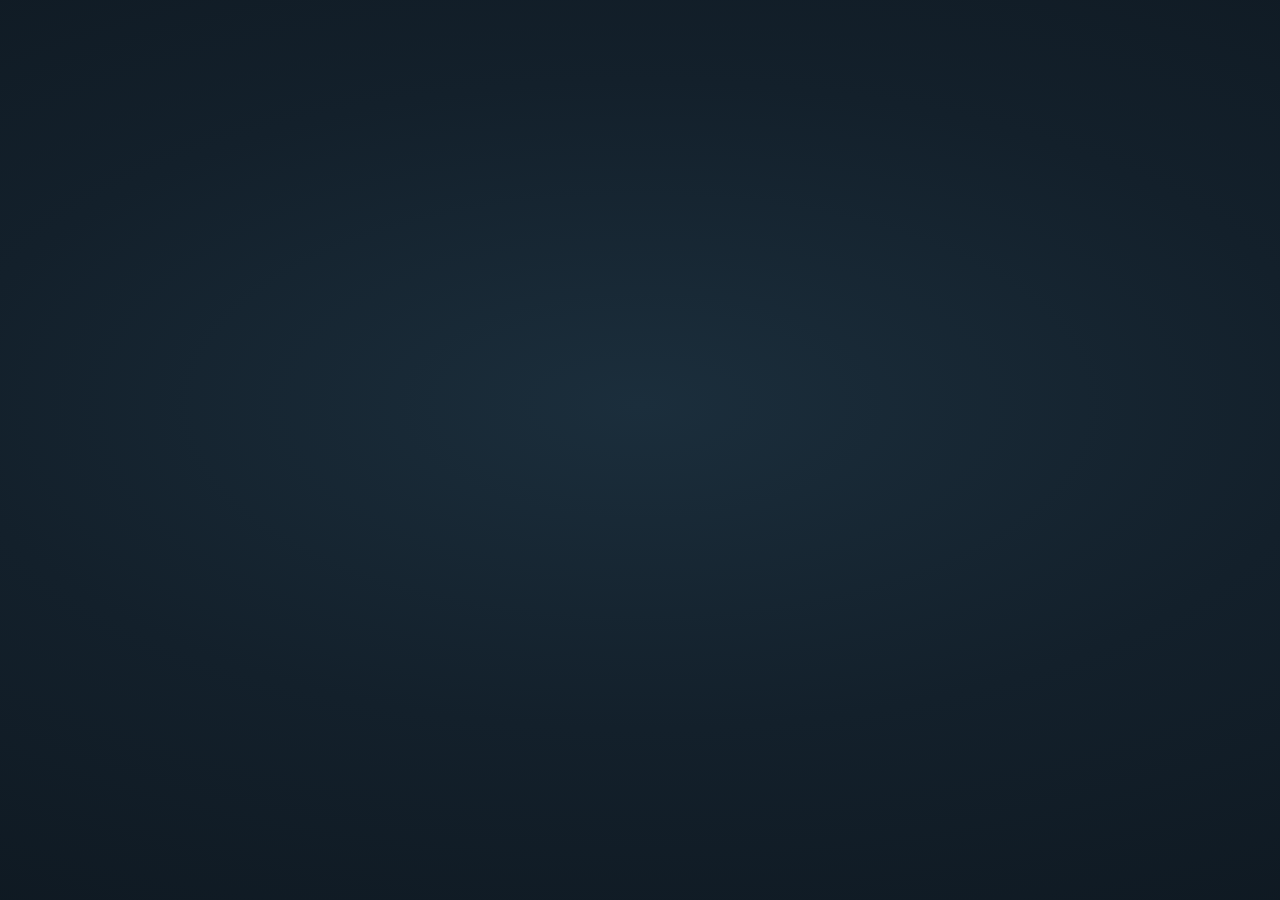
<file: ui.html>
<!doctype html>
<html lang="en">
<head>
<meta charset="utf-8">
<meta name="viewport" content="width=device-width,initial-scale=1">
<title>Riftbound Sparring</title>
<link rel="preconnect" href="https://fonts.googleapis.com">
<link rel="preconnect" href="https://fonts.gstatic.com" crossorigin>
<link rel="stylesheet" href="https://fonts.googleapis.com/css2?family=Cinzel:wght@500;700&family=Barlow:wght@400;500;600;700&family=Barlow+Condensed:wght@500;600;700&display=swap">
<style>
/* Tabletop: a single dark playmat. Opponent across the top, battlefields across the middle, you along the bottom, hand fanned below. */
:root{
  --felt:#13202b; --felt-2:#0d161e; --line:rgba(201,170,113,.22); --line-strong:rgba(201,170,113,.55);
  --ink:#ece6d8; --muted:#9aa6ae; --gold:#c9aa71; --gold-hi:#f0d79c; --you:#5ec4e6; --foe:#ef7a6a; --ok:#7fd49b;
  --panel:rgba(9,15,21,.86); --chip:rgba(255,255,255,.06);
  --f-display:"Cinzel","Trajan Pro",Georgia,serif; --f-body:"Barlow",system-ui,"Segoe UI",sans-serif; --f-num:"Barlow Condensed","Arial Narrow",sans-serif;
  --ch:clamp(50px,calc((calc(var(--vh,1vh)*100) - 215px) / 5.7),112px); --cw:calc(var(--ch)*.716);   /* board card */
  --hh:calc(var(--ch)*1.28); --hw:calc(var(--hh)*.716);   /* hand card */
  --rh:calc(var(--ch)*.56); --rw:calc(var(--rh)*.716);     /* rune card */
  --ph:calc(var(--ch)*.78); --pw:calc(var(--ph)*.716);     /* deck/trash pile */
  color-scheme:dark;
}
@media (max-width:1000px){:root:not(.ph-game){ --ch:80px; }}
*{box-sizing:border-box}
html,body{height:100%;margin:0;background:var(--felt-2);color:var(--ink);font-family:var(--f-body);font-size:14px}
body{background:radial-gradient(120% 80% at 50% 45%, #1b2e3c 0%, var(--felt) 45%, var(--felt-2) 100%) fixed}
button{font:inherit;color:inherit;cursor:pointer;background:none;border:0}
button:focus-visible,[tabindex]:focus-visible{outline:2px solid var(--gold-hi);outline-offset:2px}
.btn{border:1px solid var(--line-strong);background:rgba(201,170,113,.08);border-radius:999px;padding:8px 16px;font-weight:600;letter-spacing:.02em}
.btn:hover:not(:disabled){background:rgba(201,170,113,.2)}
.btn.gold{background:linear-gradient(#e4c88a,#b68f4c);color:#1a1206;border-color:#e4c88a}
.btn.gold:hover:not(:disabled){filter:brightness(1.08)}
.btn:disabled{opacity:.4;cursor:not-allowed}
.label{font-size:10.5px;text-transform:uppercase;letter-spacing:.14em;color:var(--muted);font-weight:600}
.num{font-family:var(--f-num);font-variant-numeric:tabular-nums}
h1,h2,h3{font-family:var(--f-display);font-weight:700;margin:0;letter-spacing:.04em;text-wrap:balance}

/* ---------- cards ---------- */
.card{position:relative;width:var(--cw);height:var(--ch);border-radius:6px;background:#1c2730;box-shadow:0 2px 6px rgba(0,0,0,.55);flex:0 0 auto;transition:transform .18s ease, box-shadow .18s ease}
.card img{position:absolute;inset:0;width:100%;height:100%;object-fit:cover;border-radius:6px;display:block}
.card .fb{position:absolute;inset:0;overflow:hidden;padding:5px;font-size:9px;line-height:1.15;color:var(--ink);display:flex;flex-direction:column;gap:3px;border:1px solid var(--line-strong);border-radius:6px;background:linear-gradient(#24323e,#151e26)}
.card .fb b{font-family:var(--f-display);font-size:10.5px}
.card.noart img{display:none}
.slot{position:relative;width:var(--cw);height:var(--ch);flex:0 0 auto;display:grid;place-items:center;transition:width .2s ease}
.slot.ex{width:var(--ch)}
.slot.ex .card{transform:rotate(90deg)}
.slot.sel .card{box-shadow:0 0 0 3px var(--you),0 0 18px var(--you)}
.slot.foe.tgt .card,.slot.tgt .card{box-shadow:0 0 0 3px var(--foe),0 0 16px var(--foe)}
.slot .badges{position:absolute;inset:0;pointer-events:none}
.mightb{position:absolute;right:-6px;bottom:-6px;min-width:28px;height:28px;padding:0 6px;border-radius:999px;display:grid;place-items:center;font-family:var(--f-num);font-weight:700;font-size:17px;background:#10181f;border:2px solid var(--gold);color:var(--gold-hi);box-shadow:0 2px 6px rgba(0,0,0,.6)}
.mightb.up{border-color:var(--ok);color:var(--ok)} .mightb.down{border-color:var(--foe);color:var(--foe)}
.dmgb{position:absolute;left:-6px;bottom:-6px;min-width:24px;height:24px;border-radius:999px;display:grid;place-items:center;font-family:var(--f-num);font-weight:700;background:#8b1f17;color:#fff;border:2px solid #f19082}
.statusb{position:absolute;left:50%;top:-8px;transform:translateX(-50%);font-size:9.5px;font-weight:700;letter-spacing:.08em;text-transform:uppercase;padding:2px 6px;border-radius:999px;background:#2a1d33;border:1px solid #b085dc;color:#e3cdf7;white-space:nowrap}
.eqtag{position:absolute;left:4px;right:4px;bottom:-14px;font-size:9.5px;text-align:center;color:var(--gold-hi);background:rgba(0,0,0,.7);border-radius:4px;padding:1px 2px;white-space:nowrap;overflow:hidden;text-overflow:ellipsis}
.back{width:var(--cw);height:var(--ch);border-radius:6px;flex:0 0 auto;box-shadow:0 2px 6px rgba(0,0,0,.55);
  background:repeating-linear-gradient(45deg,rgba(201,170,113,.14) 0 2px,transparent 2px 10px),radial-gradient(circle at 50% 50%,#2c4152 0,#16222c 70%);border:2px solid #6d5a36;position:relative}
.back::after{content:"";position:absolute;inset:28% 22%;border:2px solid rgba(201,170,113,.6);transform:rotate(45deg);border-radius:4px}
.back.hid{cursor:default}
.back.mine{cursor:pointer;border-color:var(--you)}
.back .hl{position:absolute;left:0;right:0;bottom:4px;text-align:center;font-size:9.5px;font-weight:700;color:var(--gold-hi);text-shadow:0 1px 2px #000;z-index:1;padding:0 3px}

/* ---------- table ---------- */
.table{display:grid;grid-template-columns:minmax(0,1fr) 320px;gap:12px;padding:10px 16px;height:calc(var(--vh,1vh)*100);overflow:hidden}
@media (max-width:1000px){html:not(.ph-game) .table{grid-template-columns:minmax(0,1fr);height:auto;overflow:visible}}
.mat{position:relative;border:1px solid var(--line);border-radius:18px;padding:0 12px 4px;display:grid;grid-template-rows:auto auto minmax(0,1fr) auto auto;gap:6px;background:rgba(0,0,0,.12);min-width:0;min-height:0;overflow:hidden}
@media (max-width:1000px){html:not(.ph-game) .mat{overflow:visible}}
.row{display:flex;gap:12px;align-items:center;min-width:0}
.side{display:flex;flex-wrap:wrap;gap:14px;align-items:flex-start;justify-content:space-between}
.pile{display:flex;flex-direction:column;align-items:center;gap:3px}
.pile .label{font-size:9.5px}
.pile .cnt{font-family:var(--f-num);font-weight:700;font-size:15px}
.stack{position:relative}
.stack .back:nth-child(2){position:absolute;left:3px;top:-3px}
.who{display:flex;flex-direction:column;gap:4px;min-width:150px}
.who .name{font-family:var(--f-display);font-size:16px}
.tagp{font-size:10px;font-weight:700;letter-spacing:.12em;text-transform:uppercase;padding:2px 8px;border-radius:999px;width:max-content}
.tagp.you{background:var(--you);color:#062330}.tagp.foe{background:var(--foe);color:#2b0c08}
.score{display:flex;gap:4px;align-items:center}
.gem{width:12px;height:12px;transform:rotate(45deg);border:1.5px solid var(--gold);background:transparent}
.gem.on{background:linear-gradient(135deg,var(--gold-hi),var(--gold));box-shadow:0 0 8px rgba(240,215,156,.6)}
.score .n{font-family:var(--f-num);font-size:22px;font-weight:700;margin-left:8px;color:var(--gold-hi)}
.runes{display:flex;gap:4px;align-items:center;flex-wrap:wrap;min-height:var(--rh)}
.rune{width:var(--rw);height:var(--rh);border-radius:4px;position:relative;flex:0 0 auto;transition:transform .2s}
.rune img{width:100%;height:100%;object-fit:cover;border-radius:4px;display:block}
.rune.ex{transform:rotate(90deg) scale(.86);opacity:.55}
.rune .fbd{position:absolute;inset:0;border-radius:4px;display:grid;place-items:center;font-size:9px;font-weight:700}
.zone{position:relative;min-height:calc(var(--ch) + 14px);border:1px dashed var(--line);border-radius:12px;padding:6px 10px;display:flex;flex-wrap:wrap;gap:10px;align-items:center;align-content:center}
.zone .zl{position:absolute;left:12px;top:-8px;padding:0 6px;background:var(--felt);font-size:10px;letter-spacing:.14em;text-transform:uppercase;color:var(--muted);font-weight:600;border-radius:4px}
.zone.dest{border-style:solid;border-color:var(--gold-hi);background:rgba(240,215,156,.07);cursor:pointer}
.legend-slot{display:flex;gap:10px;align-items:flex-end}
.legend-slot .slot.ex .card{transform:rotate(90deg)}
.legbtn{font-size:11px;padding:4px 10px}

.bfs{display:grid;grid-template-columns:1fr 1fr;gap:14px;min-height:0}
@media (max-width:760px){html:not(.ph-game) .bfs{grid-template-columns:1fr}}
.bf{border:1px solid var(--line);border-radius:14px;padding:10px;display:grid;gap:8px;background:rgba(0,0,0,.18);min-width:0;position:relative}
.bf.sdx{border-color:var(--gold-hi);box-shadow:0 0 0 1px var(--gold-hi),0 0 30px rgba(240,215,156,.18) inset}
.bf.dest{cursor:pointer;background:rgba(240,215,156,.08);border-color:var(--gold-hi)}
.bf.tgt{border-color:var(--foe);box-shadow:0 0 0 1px var(--foe)}
.bfcard{display:flex;gap:10px;align-items:center}
.bfimg{width:calc(var(--ch)*1.35);aspect-ratio:1039/744;border-radius:8px;overflow:hidden;flex:0 0 auto;box-shadow:0 2px 8px rgba(0,0,0,.6);background:#1c2730;position:relative;max-width:46%}
.bfimg img{width:100%;height:100%;object-fit:cover;display:block}
.bfinfo{min-width:0;display:grid;gap:3px}
.bfinfo h3{font-size:14px}
.bfinfo .t{font-size:12px;color:var(--muted)}
.ctrl{font-size:10.5px;font-weight:700;letter-spacing:.12em;text-transform:uppercase}
.ctrl.c0{color:var(--you)}.ctrl.c1{color:var(--foe)}.ctrl.cn{color:var(--muted)}
.lane{min-height:calc(var(--ch) + 8px);display:flex;flex-wrap:wrap;gap:8px;align-items:center;padding:6px;border-radius:10px}
.lane.l1{background:rgba(239,122,106,.06)} .lane.l0{background:rgba(94,196,230,.06)}
.lane .hidrow{display:flex;gap:6px;margin-left:auto}

/* chain */
.chainbox{display:flex;flex-direction:column;gap:6px;background:var(--panel);border:1px solid var(--gold);border-radius:14px;padding:10px}
.chainbox .ci{display:flex;gap:8px;align-items:center;font-size:12px}
.chainbox .ci .card{--cw:44px;--ch:61px}
.chainbox .ci.x{opacity:.5;text-decoration:line-through}

/* hand + prompt */
.dock{position:fixed;left:0;right:0;bottom:0;z-index:20;pointer-events:none;padding-bottom:6px}
.dock>*{pointer-events:auto}
.handdock{position:relative;z-index:20}
.prompt{margin:0 auto 0;max-width:min(980px,calc(calc(var(--vw,1vw)*100) - 32px));background:var(--panel);border:1px solid var(--line-strong);border-radius:14px;padding:10px 14px;display:flex;flex-wrap:wrap;gap:8px 12px;align-items:center;justify-content:space-between;backdrop-filter:blur(6px)}
.prompt .msg{font-size:14px;min-width:0}
.prompt .msg b{color:var(--gold-hi)}
.prompt .acts{display:flex;flex-wrap:wrap;gap:8px}
.hand{display:flex;justify-content:center;align-items:flex-end;padding:22px 30px 18px;min-height:calc(var(--hh) + 26px);overflow-x:auto;overflow-y:hidden}
.hand .hc{--cw:var(--hw);--ch:var(--hh);margin:0 calc(var(--hw) * -0.16);transform-origin:50% 120%;cursor:pointer}
.hand .hc:hover,.hand .hc.on{transform:translateY(-26px) rotate(0deg) scale(1.08)!important;z-index:5;box-shadow:0 10px 24px rgba(0,0,0,.7)}
.hand .hc.dim{filter:saturate(.45) brightness(.7)}
.hand .hc.ok{box-shadow:0 0 0 2px rgba(127,212,155,.8),0 4px 12px rgba(0,0,0,.6)}
.actbox{background:var(--panel);border:1px solid var(--gold);border-radius:14px;padding:12px;display:grid;gap:10px}
.actbox .msg{font-size:14px;line-height:1.4}
.actbox .msg b{color:var(--gold-hi)}
.actbox .big{display:grid;gap:8px}
.actbox .big .btn{display:flex;justify-content:space-between;align-items:center;padding:11px 16px;font-size:15px;border-radius:12px}
.actbox .opts2{display:grid;gap:6px;max-height:calc(var(--vh,1vh)*34);overflow-y:auto}
.actbox .opt{text-align:left;padding:8px 10px;border-radius:8px;border:1px solid var(--line);background:var(--chip);display:flex;gap:8px;align-items:flex-start;font-size:13px}
.actbox .opt:hover{border-color:var(--gold-hi);background:rgba(240,215,156,.1)}
kbd{font-family:var(--f-num);font-size:11px;font-weight:700;padding:1px 6px;border-radius:5px;border:1px solid currentColor;opacity:.8;white-space:nowrap}
.keys{font-size:11.5px;color:var(--muted)}
.recent{display:grid;gap:3px;font-size:12.5px}
.recent div{padding:4px 8px;border-radius:6px;background:rgba(255,255,255,.04)}
.recent .ai{color:var(--foe)}.recent .you{color:var(--you)}.recent .sd{color:#d7b8f2}.recent .score{color:var(--gold-hi);font-weight:600}.recent .sys{color:var(--muted)}
.pickover{position:fixed;inset:0;z-index:60;background:rgba(0,0,0,.55);display:grid;place-items:center;padding:16px}
.pickover .inner{background:var(--panel);border:1px solid var(--gold);border-radius:16px;padding:16px;display:grid;gap:12px;max-width:min(900px,100%)}
.legend-slot .slot.canuse .card{box-shadow:0 0 0 2px var(--ok),0 0 14px rgba(127,212,155,.6);cursor:pointer}
.legend-slot .slot.mine{cursor:pointer}
.sheet{position:fixed;left:50%;bottom:calc(var(--hh) + 110px);transform:translateX(-50%);z-index:30;background:var(--panel);border:1px solid var(--gold);border-radius:14px;padding:12px;display:grid;gap:6px;max-height:calc(var(--vh,1vh)*50);overflow-y:auto;width:min(560px,calc(calc(var(--vw,1vw)*100) - 32px))}
.sheet h3{font-size:14px;margin-bottom:4px}
.sheet .opt{text-align:left;padding:8px 10px;border-radius:8px;border:1px solid var(--line);background:var(--chip)}
.sheet .opt:hover{border-color:var(--gold-hi);background:rgba(240,215,156,.1)}
.pickcards{display:flex;flex-wrap:wrap;gap:10px;justify-content:center}
.pickcards .card{--cw:110px;--ch:153px;cursor:pointer}
.pickcards .card:hover{transform:translateY(-6px)}

/* side panel */
.panel{display:flex;flex-direction:column;gap:10px;min-height:0;overflow:hidden}
.panel .grow{flex:1 1 auto;min-height:0;display:flex;flex-direction:column}
.panel .grow .log{flex:1 1 auto;max-height:none;min-height:60px}
@media (max-width:1000px){html:not(.ph-game) .panel{overflow:visible}html:not(.ph-game) .panel .grow .log{max-height:260px}}
.box{background:var(--panel);border:1px solid var(--line);border-radius:14px;padding:12px;display:grid;gap:8px;min-width:0}
.box .hd{display:flex;justify-content:space-between;align-items:center;gap:8px}
.box h3{font-size:14px}
.log{max-height:300px;overflow-y:auto;display:flex;flex-direction:column;gap:2px;font-size:12.5px;line-height:1.35}
.log .you{color:var(--you)}.log .ai{color:var(--foe)}.log .sys{color:var(--muted)}.log .score{color:var(--gold-hi);font-weight:600}
.log .turn{color:var(--ink);font-family:var(--f-display);font-size:11.5px;margin-top:6px;letter-spacing:.08em}
.log .sd{color:#d7b8f2}.log .why{color:var(--foe);font-style:italic;padding-left:10px}
.coach{white-space:pre-wrap;font-size:13px;line-height:1.45;color:var(--ink)}
.preview{position:fixed;left:16px;top:16px;z-index:40;pointer-events:none;width:250px;filter:drop-shadow(0 10px 30px rgba(0,0,0,.8))}
.preview .card{--cw:250px;--ch:349px}
.preview.land .card{--cw:300px;--ch:215px}
@media (hover:none){.preview{display:none}}
.think::after{content:"";display:inline-block;width:7px;height:7px;border-radius:50%;background:var(--foe);margin-left:8px;animation:pulse 1s infinite}
@keyframes pulse{50%{opacity:.2}}
@media (prefers-reduced-motion:reduce){*{transition:none!important;animation:none!important}}

/* setup */
.setup{max-width:1120px;margin:0 auto;padding:28px 16px 60px;display:grid;gap:22px}
.setup h1{font-size:34px;color:var(--gold-hi)}
.lede{max-width:64ch;color:var(--muted);font-size:15px;line-height:1.5;margin:0}
.decks{display:grid;grid-template-columns:repeat(3,minmax(0,1fr));gap:16px}
@media (max-width:860px){html:not(.ph-game) .decks{grid-template-columns:1fr}}
.deck{border:1px solid var(--line);border-radius:16px;padding:14px;background:rgba(0,0,0,.25);display:grid;gap:10px;align-content:start}
.deck.you{border-color:var(--you);box-shadow:0 0 0 1px var(--you)}
.deck.ai{border-color:var(--foe)}
.deck.you.ai{box-shadow:0 0 0 1px var(--you),0 0 0 4px rgba(239,122,106,.6)}
.deck .arts{display:flex;gap:8px}
.deck .arts .card{--cw:104px;--ch:145px}
.deck h2{font-size:20px}
.deck .src{font-size:12px;color:var(--muted)}
.deck details{font-size:12.5px;color:var(--muted)}
.deck details ul{columns:2;padding-left:16px;margin:6px 0 0}
.deck .bt{display:flex;gap:8px;flex-wrap:wrap}
.opts{display:flex;flex-wrap:wrap;gap:16px;align-items:end}
.opts label{display:grid;gap:5px}
select,input[type=password],input[type=text]{font:inherit;color:var(--ink);background:#0e171e;border:1px solid var(--line-strong);border-radius:8px;padding:8px 10px}
.mullrow{display:flex;flex-wrap:wrap;gap:12px}
.mullrow .card{--cw:150px;--ch:209px;cursor:pointer}
.mullrow .card.pick{opacity:.45;transform:translateY(10px)}
.modal{position:fixed;inset:0;background:rgba(0,0,0,.6);z-index:50;display:grid;place-items:center;padding:16px}
.modal .box{width:min(520px,100%)}
.banner{background:linear-gradient(90deg,rgba(201,170,113,.18),rgba(201,170,113,.05));border:1px solid var(--gold);border-radius:14px;padding:14px;display:flex;flex-wrap:wrap;gap:12px;align-items:center;justify-content:space-between}
.banner h2{font-size:22px;color:var(--gold-hi)}
.note{font-size:12.5px;color:var(--muted)}

.bf{grid-template-rows:minmax(0,1fr) auto minmax(0,1fr);min-height:0;gap:4px;padding:6px 10px}
.lane{min-height:calc(var(--ch) + 6px);padding:3px 6px}
.bfimg{width:calc(var(--ch)*1.0)}
@media (max-height:820px){ .bfinfo .t,.bfinfo .label{display:none} }
@media (max-width:1000px){html:not(.ph-game) .bf{grid-template-rows:auto auto auto}html:not(.ph-game) .lane{min-height:calc(var(--ch) + 8px)}}
.trashpile{cursor:pointer}.trashpile:hover .label{color:var(--gold-hi)}
.trashgrid{display:flex;flex-wrap:wrap;gap:10px;max-height:calc(var(--vh,1vh)*62);overflow-y:auto;padding:4px}
.trashgrid .card{--cw:96px;--ch:134px}
.chainbox .ci.cit .card{box-shadow:0 0 0 3px var(--foe),0 0 14px var(--foe);cursor:pointer}
.ghost{position:fixed;z-index:80;pointer-events:none;transform:rotate(-4deg) scale(1.06);filter:drop-shadow(0 14px 24px rgba(0,0,0,.7))}
.ghost .card{--cw:var(--hw);--ch:var(--hh)}
.dragsrc{opacity:.35}
body.dragging,body.dragging *{cursor:grabbing!important}
.dropok{outline:2px dashed var(--ok);outline-offset:-2px}
.dropover{outline:3px solid var(--ok)!important;background:rgba(127,212,155,.12)!important}
.mat.dropany{box-shadow:0 0 0 2px var(--ok) inset}
[data-hand]{touch-action:none}
.spot{position:fixed;inset:0;z-index:70;display:grid;place-items:center;pointer-events:none;background:radial-gradient(circle at 50% 50%,rgba(0,0,0,.45),rgba(0,0,0,.15) 60%,transparent)}
.spotin{display:grid;justify-items:center;gap:10px;animation:spotin .25s ease-out}
.spotin .card{--cw:min(230px,calc(var(--vh,1vh)*28));--ch:calc(min(230px,calc(var(--vh,1vh)*28))*1.397);box-shadow:0 0 0 3px var(--foe),0 20px 50px rgba(0,0,0,.8)}
.sptxt{max-width:420px;text-align:center;background:var(--panel);border:1px solid var(--foe);border-radius:10px;padding:8px 12px;font-size:14px}
@keyframes spotin{from{transform:scale(.85);opacity:0}to{transform:none;opacity:1}}
.timer{display:flex;gap:14px;justify-content:space-between;padding:10px 14px}
.timer .tm{display:grid;gap:2px}
.timer b{font-size:20px;color:var(--gold-hi);font-weight:700}
.timer b.low{color:var(--foe)}
.mat>*{position:relative;z-index:1}
.mat>.matbg{position:absolute;left:0;right:0;z-index:0;background-size:cover;background-position:center 22%;opacity:.16;filter:saturate(.8) blur(1px);pointer-events:none}
.mat>.matbg.top{top:0;height:50%;background-image:var(--matTop);transform:scaleY(-1);mask-image:linear-gradient(to top,transparent,#000 40%);-webkit-mask-image:linear-gradient(to top,transparent,#000 40%)}
.mat>.matbg.bot{bottom:0;height:50%;background-image:var(--matBot);mask-image:linear-gradient(to bottom,transparent,#000 40%);-webkit-mask-image:linear-gradient(to bottom,transparent,#000 40%)}
.mat{background:radial-gradient(90% 60% at 50% 50%,rgba(201,170,113,.06),transparent 70%),linear-gradient(#0f1a23,#0b131a);box-shadow:inset 0 0 0 1px rgba(201,170,113,.18),inset 0 0 60px rgba(0,0,0,.6)}
.bf{background:linear-gradient(rgba(8,13,18,.72),rgba(8,13,18,.55) 50%,rgba(8,13,18,.72)),var(--bfart) center/cover no-repeat;border-color:rgba(201,170,113,.35)}
.bf .bfimg{display:none}
.bf .bfinfo{background:rgba(5,9,13,.6);border:1px solid rgba(201,170,113,.25);border-radius:10px;padding:6px 10px;justify-self:center;text-align:center}
.bf .bfcard{justify-content:center}
.bf .lane.l1{background:linear-gradient(rgba(239,122,106,.10),transparent)} .bf .lane.l0{background:linear-gradient(transparent,rgba(94,196,230,.10))}
.zone{background:rgba(0,0,0,.18);border-style:solid;border-color:rgba(201,170,113,.18)}
.back{background:radial-gradient(circle at 50% 42%,rgba(240,215,156,.22) 0 14%,transparent 15%),repeating-conic-gradient(from 0deg at 50% 42%,rgba(201,170,113,.10) 0 10deg,transparent 10deg 20deg),linear-gradient(160deg,#1d3346,#0e1a24 60%,#14222e);border:2px solid #8a7246;border-radius:6px;box-shadow:0 1px 0 #000,0 2px 5px rgba(0,0,0,.6)}
.back::after{inset:30% 26% 40% 26%;border:2px solid rgba(240,215,156,.7);transform:rotate(45deg)}
.back.rb{background:radial-gradient(circle at 50% 50%,rgba(176,133,220,.35) 0 18%,transparent 19%),linear-gradient(160deg,#2a2140,#14101f);border-color:#7c62a8}
.back.rb::after{border-color:rgba(214,190,245,.7)}
.editor{width:min(820px,100%);max-height:calc(var(--vh,1vh)*88);display:grid;grid-template-rows:auto auto minmax(0,1fr)}
.editor .hd{flex-wrap:wrap}
.editor .row{gap:8px;flex-wrap:wrap}
.ecount{font-size:22px;font-weight:700}.ecount.ok{color:var(--ok)}.ecount.bad{color:var(--foe)}
.elist{overflow-y:auto;display:grid;gap:6px;padding-right:4px}
.erow{display:grid;grid-template-columns:auto minmax(0,1fr) auto;gap:10px;align-items:center;padding:6px 8px;border-radius:10px;border:1px solid var(--line);background:rgba(255,255,255,.02)}
.erow.on{border-color:var(--line-strong);background:rgba(201,170,113,.07)}
.eart .card{--cw:40px;--ch:56px}
.einfo{display:grid;gap:2px;min-width:0}
.ectl{display:flex;align-items:center;gap:8px}.ectl b{min-width:16px;text-align:center;font-size:18px}
.btn.sm{padding:4px 12px}
.rune.noart img{display:none}
.rune .fbd{background:linear-gradient(160deg,#24323e,#151e26);border:1px solid var(--line-strong);font-size:8px;text-align:center;line-height:1.1;padding:1px}
.modal .box{background:#0d151c}
.band{display:grid;gap:10px;align-items:stretch;min-width:0}
.band.me{grid-template-columns:auto auto minmax(0,1fr) auto}
.band.foe{grid-template-columns:auto minmax(0,1fr) auto auto}
.band .zone{min-height:calc(var(--ch) + 16px)}
.runecol{display:flex;gap:8px;align-items:center}
.band.foe .runecol{flex-direction:row-reverse}
.runearea{display:grid;gap:3px}
.runes{display:grid;grid-template-columns:repeat(6,var(--rw));grid-auto-rows:var(--rh);gap:4px 5px;min-height:var(--rh)}
.rune{width:var(--rw);height:var(--rh);border-radius:4px;position:relative;transition:transform .25s ease, opacity .25s}
.rune img{position:relative;z-index:1;width:100%;height:100%;object-fit:cover;border-radius:4px;display:block;box-shadow:0 1px 4px rgba(0,0,0,.6)}
.rune .fbd{position:absolute;inset:0;z-index:0;display:grid;place-items:center;font-size:8px;font-weight:700;border-radius:4px;background:linear-gradient(160deg,#24323e,#151e26);border:1px solid var(--line-strong)}
.rune.ex{transform:rotate(90deg) scale(.78);opacity:.55}
.rune.payable{cursor:pointer}
.rune.payable:hover{outline:2px solid var(--gold-hi);outline-offset:1px}
.rune.rc{opacity:1;outline:2px solid #b085dc;outline-offset:1px;filter:drop-shadow(0 0 6px #b085dc)}
.rune .rcmark{position:absolute;z-index:2;right:-4px;top:-6px;background:#2a1d33;border:1px solid #b085dc;border-radius:999px;width:16px;height:16px;display:grid;place-items:center;font-size:11px;color:#e3cdf7}
.pilecol{display:flex;gap:8px;align-items:center}
.legcol{display:flex;flex-direction:column;gap:4px;justify-content:center}
.legcol .who{min-width:0;gap:2px}
.legcol .name{font-size:14px}
.legcol .score .gem{width:9px;height:9px}
.legcol .score .n{font-size:18px;margin-left:6px}
.legend-slot{gap:6px;align-items:center}
.slot.empty{border:1px dashed var(--line);border-radius:6px}
.slot.empty .label{font-size:8.5px}
.aihand{display:flex;justify-content:center;align-items:flex-start;height:calc(var(--ph)*.5);overflow:hidden;margin:0 -12px;padding-top:0;position:relative}
.aihand .back{--cw:calc(var(--pw)*.85);--ch:calc(var(--ph)*.85);margin:0 -8px;transform:translateY(-45%)}
.aihand .card{margin:0 2px;transform:translateY(-35%)}
.aihand .label{position:absolute;right:16px;top:4px}
.bfs{gap:12px}
.bf{display:grid;grid-template-rows:minmax(calc(var(--ch) + 6px),1fr) auto minmax(calc(var(--ch) + 6px),1fr);gap:3px;padding:5px 8px}
.bfstrip{display:flex;align-items:center;gap:8px;padding:4px 10px;border-radius:8px;background:rgba(5,9,13,.78);border:1px solid rgba(201,170,113,.3);min-width:0;cursor:help}
.bfstrip b{font-family:var(--f-display);font-size:13px;white-space:nowrap}
.bfstrip .bft{font-size:11.5px;color:var(--muted);white-space:nowrap;overflow:hidden;text-overflow:ellipsis;min-width:0;flex:1}
.bfstrip .ctrl{font-size:10px}
.sdtag{font-size:10px;font-weight:700;letter-spacing:.1em;text-transform:uppercase;color:#e3cdf7;background:#2a1d33;border:1px solid #b085dc;border-radius:999px;padding:1px 7px}
.toolrow{display:flex;gap:8px;flex-wrap:wrap;padding:10px}
.toolrow .btn{flex:1;display:flex;justify-content:center;gap:8px;align-items:center}
.turnban{position:fixed;left:0;right:320px;top:38%;z-index:65;display:grid;place-items:center;pointer-events:none;animation:banfade 1.9s ease forwards}
.turnban .in{background:linear-gradient(90deg,transparent,rgba(9,15,21,.92) 20%,rgba(9,15,21,.92) 80%,transparent);padding:12px 80px;text-align:center;display:grid;gap:6px}
.turnban h2{font-size:28px;color:var(--gold-hi)} .turnban.foe h2{color:var(--foe)}
.turnban .steps{display:flex;gap:14px;justify-content:center;font-size:12px;letter-spacing:.14em;text-transform:uppercase;color:var(--muted)}
.turnban .steps span{animation:steplit .3s ease forwards;opacity:.35}
.turnban .steps span:nth-child(1){animation-delay:.2s}.turnban .steps span:nth-child(2){animation-delay:.45s}.turnban .steps span:nth-child(3){animation-delay:.7s}.turnban .steps span:nth-child(4){animation-delay:.95s}
@keyframes steplit{to{opacity:1;color:var(--gold-hi)}}
@keyframes banfade{0%{opacity:0;transform:translateY(8px)}12%{opacity:1;transform:none}80%{opacity:1}100%{opacity:0}}
@media (max-width:1000px){html:not(.ph-game) .turnban{right:0}}
.payinfo{display:grid;gap:4px;font-size:13px}
.payinfo .need{display:flex;justify-content:space-between}
.payinfo .need b.ok{color:var(--ok)}
.runeopts{display:flex;gap:10px;flex-wrap:wrap}
.runeopt{display:grid;gap:4px;justify-items:center;padding:6px;border-radius:10px;border:1px solid var(--line);cursor:pointer}
.runeopt.on{border-color:var(--gold-hi);background:rgba(240,215,156,.08)}
.runeopt{grid-template-columns:repeat(2,auto)}.runeopt .note{grid-column:1/-1}.runeopt .rune{--rw:46px;--rh:64px}
@media (prefers-reduced-motion:reduce){.turnban{animation:none;display:none}}
.table{display:block;height:calc(var(--vh,1vh)*100);padding:8px 10px;overflow:hidden}
.mat{height:100%}
.handdock{padding-right:300px;padding-left:20px;min-height:158px}
.dock{position:absolute;left:auto;right:10px;bottom:8px;width:290px;pointer-events:auto;z-index:30;display:flex;flex-direction:column;gap:8px;max-height:calc(100% - 20px)}
.dock .actbox{padding:10px;gap:8px;box-shadow:0 10px 30px rgba(0,0,0,.6);max-height:calc(var(--vh,1vh)*58);overflow-y:auto}
.dock .actbox .recent{display:none}
.dock .actbox .keys{display:none}
.dock .chainbox{max-height:calc(var(--vh,1vh)*36);overflow-y:auto;box-shadow:0 10px 30px rgba(0,0,0,.6)}
.dockbar{display:flex;gap:6px;align-items:center;background:var(--panel);border:1px solid var(--line);border-radius:12px;padding:6px}
.dockbar .btn.sm{padding:5px 10px;font-size:12.5px}
.tpill{margin-left:auto;font-size:15px;color:var(--gold-hi);padding:0 6px}
.drawertab{position:fixed;right:0;top:50%;transform:translateY(-50%) rotate(180deg);writing-mode:vertical-rl;z-index:46;background:var(--panel);border:1px solid var(--line-strong);border-right:0;border-radius:0 10px 10px 0;padding:14px 7px;font-weight:600;font-size:12.5px;letter-spacing:.06em;color:var(--gold-hi)}
.drawertab.open{right:340px}
.panel{position:fixed;top:0;right:0;bottom:0;width:340px;z-index:45;background:#0b131a;border-left:1px solid var(--line-strong);padding:12px;transform:translateX(100%);transition:transform .25s ease;box-shadow:-20px 0 40px rgba(0,0,0,.5)}
.panel.open{transform:none}
.pops{position:fixed;top:10px;right:14px;z-index:60;display:grid;gap:8px;pointer-events:none;width:min(360px,calc(var(--vw,1vw)*46))}
.pop{display:grid;grid-template-columns:auto minmax(0,1fr);gap:10px;align-items:center;background:var(--panel);border:1px solid var(--line-strong);border-left:4px solid var(--you);border-radius:12px;padding:8px 10px;box-shadow:0 10px 30px rgba(0,0,0,.6);animation:popin .3s ease-out}
.pop.foe{border-left-color:var(--foe)}
.pop.out{opacity:0;transform:translateX(30px);transition:all .3s}
.pop .pc .card{--cw:62px;--ch:87px}
.pop .pt{display:grid;gap:2px;font-size:12.5px;min-width:0}
.pop .pt b{font-family:var(--f-display);font-size:14px}
@keyframes popin{from{opacity:0;transform:translateX(40px)}to{opacity:1;transform:none}}
.zone,.lane{flex-wrap:nowrap!important;overflow:visible}
.zone>.slot,.lane>.slot,.zone>.back,.lane>.hidrow{transition:margin-left .2s ease}
.slot:hover{z-index:20}
@media (max-width:1000px){html:not(.ph-game) .handdock{padding-right:20px}html:not(.ph-game) .dock{position:static;width:auto}}
.turnban{right:0}
.pops .cpop{pointer-events:auto;display:grid;grid-template-columns:auto minmax(0,1fr);gap:12px;align-items:start;background:#0d151c;border:1px solid var(--gold);border-radius:14px;padding:12px;box-shadow:0 14px 40px rgba(0,0,0,.7);animation:popin .25s ease-out}
.cpop .cpc .card{--cw:96px;--ch:134px}
.cpop .cpb{display:grid;gap:8px;min-width:0}
.cpop .msg{font-size:14px;line-height:1.35}.cpop .msg b{color:var(--gold-hi)}
.cpop .opts2{display:grid;gap:6px;max-height:calc(var(--vh,1vh)*44);overflow-y:auto}
.cpop .opt{text-align:left;padding:8px 10px;border-radius:8px;border:1px solid var(--line);background:var(--chip);display:flex;gap:8px;align-items:center;font-size:13px}
.cpop .opt:hover{border-color:var(--gold-hi);background:rgba(240,215,156,.1)}
.pops{width:min(400px,calc(var(--vw,1vw)*50))}
.mat{grid-template-rows:auto minmax(0,1fr) minmax(0,1fr) auto!important;gap:8px!important}
:root{--ch:clamp(48px,calc((calc(var(--vh,1vh)*100) - 170px) / 8.4),100px)!important}
.pm{display:grid;gap:6px;min-height:0;position:relative;z-index:1}
.pm.me{grid-template-columns:34px auto minmax(0,1fr) calc(var(--cw) + 14px) calc(var(--cw) + 14px);grid-template-rows:minmax(0,1fr) auto auto;
  grid-template-areas:"track bf bf leg champ" "track base base base deck" "track rdeck runes runes trash"}
.pm.foe{grid-template-columns:calc(var(--cw) + 14px) calc(var(--cw) + 14px) minmax(0,1fr) auto 34px;grid-template-rows:auto auto minmax(0,1fr);
  grid-template-areas:"trash runes runes rdeck track" "deck base base base track" "champ leg bf bf track"}
.z-track{grid-area:track;display:flex;flex-direction:column;justify-content:space-between;align-items:center;padding:4px 0}
.z-track .pt{width:24px;height:24px;border-radius:50%;border:1.5px solid rgba(201,170,113,.55);display:grid;place-items:center;font-family:var(--f-num);font-weight:700;font-size:12px;color:var(--muted)}
.z-track .pt.past{border-color:rgba(201,170,113,.35);color:rgba(201,170,113,.5)}
.z-track .pt.cur{background:linear-gradient(135deg,var(--gold-hi),var(--gold));color:#1a1206;border-color:var(--gold-hi);box-shadow:0 0 12px rgba(240,215,156,.7);transform:scale(1.15)}
.pm.foe .z-track .pt.cur{background:linear-gradient(135deg,#f6a598,var(--foe));border-color:#f6a598;box-shadow:0 0 12px rgba(239,122,106,.6)}
.zbox{position:relative;border:1px solid rgba(201,170,113,.38);border-radius:10px;display:flex;align-items:center;justify-content:center;gap:6px;padding:14px 6px 6px;min-height:0;min-width:0;background:rgba(0,0,0,.14)}
.zlab{position:absolute;top:2px;left:8px;right:8px;font-size:9.5px;letter-spacing:.12em;text-transform:uppercase;color:rgba(201,170,113,.7);font-weight:600;white-space:nowrap;overflow:hidden;text-overflow:ellipsis;text-align:center}
.z-leg{grid-area:leg}.z-champ{grid-area:champ}.z-deck{grid-area:deck}.z-trash{grid-area:trash}.z-rdeck{grid-area:rdeck}.z-runes{grid-area:runes;justify-content:flex-start;padding-left:10px}
.z-base{grid-area:base;min-height:calc(var(--ch) + 22px)!important;border:1px solid rgba(201,170,113,.38)!important;border-radius:10px;padding-top:16px!important}
.z-base .zl{left:50%;transform:translateX(-50%);top:2px;background:none;color:rgba(201,170,113,.7);font-size:9.5px}
.zbox .cnt{position:absolute;right:6px;bottom:4px;font-family:var(--f-num);font-weight:700;font-size:15px;color:var(--gold-hi);text-shadow:0 1px 3px #000}
.zbox.pile{flex-direction:column}
.z-runes .runes{display:flex;flex-wrap:nowrap;gap:5px;align-items:center}
:root{--rh:calc(var(--ch)*.62)!important}
.z-bf{grid-area:bf;display:grid!important;grid-template-columns:auto minmax(0,1fr)!important;grid-template-rows:none!important;gap:8px!important;padding:6px 8px!important;border-radius:10px;border:1px solid rgba(201,170,113,.45)!important}
.bfcardz{position:relative;width:calc(var(--ch)*1.25);aspect-ratio:1039/744;align-self:center;border-radius:8px;overflow:hidden;box-shadow:0 2px 10px rgba(0,0,0,.6);background:#1c2730;cursor:help}
.bfcardz img{width:100%;height:100%;object-fit:cover;display:block}
.bfcap{position:absolute;left:0;right:0;bottom:0;padding:3px 6px;background:linear-gradient(transparent,rgba(0,0,0,.85));display:grid;gap:1px}
.bfcap b{font-family:var(--f-display);font-size:11px;line-height:1.1}
.bfcap .ctrl{font-size:9px}
.bflanes{display:grid;grid-template-rows:1fr 1fr;gap:4px;min-height:0;min-width:0}
.bflanes .lane{--ch:calc(var(--chb));--cw:calc(var(--chb)*.716);min-height:0!important;padding:2px 6px;border-radius:8px}
:root{--chb:calc(var(--ch)*.66)}
.bflanes .lane.l1{background:rgba(239,122,106,.08)}.bflanes .lane.l0{background:rgba(94,196,230,.08)}
.bflanes .lane .mightb{min-width:22px;height:22px;font-size:14px}
.pm .legend-slot,.pm .slot{flex:0 0 auto}
@media (max-width:1000px){html:not(.ph-game) .pm.me,html:not(.ph-game) .pm.foe{grid-template-rows:auto auto auto}}
.handdock{min-height:calc(var(--hh)*.68 + 8px)!important;height:calc(var(--hh)*.68 + 8px);overflow:visible}
.hand{height:100%;min-height:0!important;align-items:flex-start!important;padding:6px 30px 0!important;overflow:visible!important}
.hand .hc:hover,.hand .hc.on{transform:translateY(-38%) scale(1.06)!important}
.dock .actbox{padding:8px 10px}.dock .actbox .msg{font-size:13px}
.dock .actbox .big .btn{padding:8px 14px}
.dock{right:calc(var(--cw) + 42px)!important;bottom:6px!important;width:280px!important}
.handdock{padding-right:calc(var(--cw) + 340px)!important}
.z-runes{padding-right:300px}
.ctxmenu{position:fixed;z-index:90;min-width:220px;max-width:280px;background:#0d151c;border:1px solid var(--gold);border-radius:10px;padding:5px;display:grid;gap:2px;box-shadow:0 14px 40px rgba(0,0,0,.7)}
.ctxi{text-align:left;padding:8px 10px;border-radius:7px;font-size:13px}
.ctxi:hover:not(:disabled){background:rgba(240,215,156,.12)}
.ctxi:disabled{opacity:.45;cursor:default}
.viewov{cursor:zoom-out}
.viewcard{width:min(420px,calc(var(--vw,1vw)*80));aspect-ratio:744/1039;border-radius:16px;overflow:hidden;box-shadow:0 30px 80px rgba(0,0,0,.8);background:#1c2730}
.viewcard.land{width:min(640px,calc(var(--vw,1vw)*90));aspect-ratio:1039/744}
.viewcard img{width:100%;height:100%;object-fit:cover;display:block}
.slot.goldsel .card{box-shadow:0 0 0 3px var(--gold-hi),0 0 16px var(--gold-hi)}
.slot.payable{cursor:pointer}
.pregame{max-width:1180px}
.bfpick{display:grid;grid-template-columns:repeat(4,minmax(0,1fr));gap:12px}
@media (max-width:860px){html:not(.ph-game) .bfpick{grid-template-columns:repeat(2,minmax(0,1fr))}}
.bfopt{display:grid;gap:4px;text-align:left;padding:8px;border-radius:12px;border:1px solid var(--line);background:rgba(0,0,0,.25);align-content:start}
.bfopt.on{border-color:var(--gold-hi);box-shadow:0 0 0 1px var(--gold-hi),0 0 18px rgba(240,215,156,.25)}
.bfopt .bfart{aspect-ratio:1039/744;border-radius:8px;overflow:hidden;background:#1c2730;display:grid;place-items:center}
.bfopt .bfart img{width:100%;height:100%;object-fit:cover;display:block}
.bfopt .bfart.rnd{font-family:var(--f-display);font-size:40px;color:var(--gold-hi)}
.bfopt b{font-family:var(--f-display);font-size:14px}
.sbgrid{display:grid;grid-template-columns:minmax(0,1.6fr) minmax(0,1fr);gap:12px}
@media (max-width:860px){html:not(.ph-game) .sbgrid{grid-template-columns:1fr}}
.sbgrid .box{align-content:start}
.sblist{display:grid;gap:5px;max-height:calc(var(--vh,1vh)*30);overflow-y:auto;padding-right:4px}
.sbrow{display:grid;grid-template-columns:auto minmax(0,1fr) auto auto;gap:10px;align-items:center;text-align:left;padding:5px 8px;border-radius:9px;border:1px solid var(--line);background:rgba(255,255,255,.02)}
.sbrow:hover{border-color:var(--gold-hi);background:rgba(240,215,156,.08)}
.sbrow .eart .card{--cw:34px;--ch:47px}
.sbrow .einfo{display:grid;gap:1px;min-width:0}
.sbrow .einfo b{font-size:13px;white-space:nowrap;overflow:hidden;text-overflow:ellipsis}
.sbrow .arrow{color:var(--gold-hi);font-weight:700}
.hand .hc{background:transparent!important;box-shadow:none!important}
.hand .hc:hover,.hand .hc.on{transform:none!important}
.hand .hc img,.hand .hc .fb{transition:transform .18s ease;box-shadow:0 3px 8px rgba(0,0,0,.6)}
.hand .hc:hover img,.hand .hc:hover .fb{transform:translateY(-38%) scale(1.07)}
.hand .hc.ok img{outline:2px solid rgba(127,212,155,.85);outline-offset:-2px}
</style>
</head>
<body>
<div id="root"></div>
<div id="preview" class="preview" hidden></div>
<script>
/*ENGINE*/
</script>
<script>
const ART = /*ART*/;
const imgURL = u => u + '?w=480&auto=format';
function artErr(img){ if(!img.dataset.retry){ img.dataset.retry=1; img.src=img.dataset.raw; } else { img.parentElement.classList.add('noart'); } }
const esc = t => String(t).replace(/[&<>"']/g, m => ({'&':'&amp;','<':'&lt;','>':'&gt;','"':'&quot;',"'":'&#39;'}[m]));
const store = { get(k,d){ try{ const v=localStorage.getItem('rbs_'+k); return v==null?d:v; }catch(e){ return d; } }, set(k,v){ try{ localStorage.setItem('rbs_'+k,v); }catch(e){} } };
const sleep = ms => new Promise(r=>setTimeout(r,ms));

const ORIG={}; for(const k in DECKS) ORIG[k]=JSON.parse(JSON.stringify(DECKS[k].list));
for(const k in DECKS){ try{ const v=localStorage.getItem('rbs_deck_'+k); if(v){ const L=JSON.parse(v); if(L && typeof L==='object') DECKS[k].list=L; } }catch(e){} }
const deckDoms=k=>Object.keys(DECKS[k].runes);
const deckPool=k=>{ const ds=deckDoms(k); return Object.keys(C).filter(c=>!C[c].token && ['u','g','s'].includes(C[c].t) && C[c].d.length && C[c].d.every(d=>ds.includes(d))); };
const deckCount=k=>Object.values(DECKS[k].list).reduce((a,b)=>a+b,0)+1;
const deckProblems=k=>{ const D=DECKS[k], out=[]; const n=deckCount(k); if(n!==40) out.push(`${n}/40 cards`);
  for(const c in D.list){ const total=D.list[c]+(c===D.champ?1:0); if(total>3) out.push(`${C[c].n}: ${total} copies (max 3)`); } return out; };
const UI = { screen:'setup', pk:store.get('pk','diana'), ak:store.get('ak','irelia'), first:'random', brain:store.get('brain','builtin'), key:store.get('key',''), model:store.get('model','fast'), multi:null, ctx:null, viewing:null, payOnce:null, lastReveal:0, pops:[], popN:0, drawer:false, autopay:store.get('autopay','1')==='1', runeArt:store.get('runeArt','ogn'), hist:[], paying:null, banner:null, lastTurn:0, seenR:new Set(), seenO:new Set(), prevHand:[0,0], round:+store.get('round','0'), speed:store.get('speed','slow'), diff:store.get('diff','normal'), tgt:null, trash:null, spot:null, t0:0, myTime:0, turnStart:0,
  sel:[], sheet:null, driving:false, thinking:false, coach:'', coachBusy:false, mull:[], note:'', hint:'', settings:false, bladeAuto:true };
let S=null;

function artImg(key,alt){ const u=ART[key]; if(!u) return ''; return `<img src="${imgURL(u)}" data-raw="${u}" alt="${esc(alt||'')}" loading="lazy" onerror="artErr(this)">`; }
function cardHTML(cid,{cls='',attrs='',badges=''}={}){
  const c=C[cid];
  const fb=`<div class="fb"><b>${esc(c.n)}</b><span>${c.e}E${c.p?' +'+c.p.length+'P':''}${c.t==='u'?' · '+c.m+' might':''}</span><span>${esc(c.txt)}</span></div>`;
  return `<div class="card ${cls}" data-prev="${cid}" ${attrs}>${fb}${artImg(cid,c.n)}${badges}</div>`;
}
function legendHTML(key,ex,extra){ const L=LEGENDS[DECKS[key].legend]; return `<div class="slot ${ex?'ex':''} ${extra||''}" ${extra&&extra.includes('mine')?'data-leg="1" tabindex="0"':''}><div class="card" data-prev="L_${DECKS[key].legend}"><div class="fb"><b>${esc(L.n)}</b><span>${esc(L.txt)}</span></div>${artImg('L_'+DECKS[key].legend,L.n)}</div></div>`; }
function pileHTML(n,rune){ const layers=Math.min(6,Math.ceil(n/7)); let h=''; for(let i=0;i<layers;i++) h+=`<div class="back ${rune?'rb':''}" style="--cw:var(--pw);--ch:var(--ph);position:absolute;left:${i*1.2}px;top:${-i*1.6}px"></div>`; return `<div class="stack" style="width:calc(var(--pw) + 8px);height:calc(var(--ph) + 10px);position:relative;opacity:${n?1:.25}">${h||'<div class="back" style="--cw:var(--pw);--ch:var(--ph);position:absolute;opacity:.3"></div>'}</div>`; }
function runeHTML(r){ return `<div class="rune ${r.ex?'ex':''}" title="${DOMS[r.d]} rune${r.ex?' (exhausted)':''}"><div class="fbd">${DOMS[r.d]}</div>${artImg('R_'+r.d,DOMS[r.d]+' Rune')}</div>`; }

/* ---------- object on board ---------- */
function objHTML(o,ctx){
  const c=C[o.cid], mine=o.owner===0;
  const cls=['slot', o.ex?'ex':'', mine?'mine':'foe', UI.sel.includes(o.id)?'sel':'', ctx.tgt.has(o.id)?'tgt':''].join(' ');
  let b='';
  if(o.k==='u'){ const m=might(S,o), base=c.m; b+=`<span class="mightb ${m>base?'up':m<base?'down':''}">${m}</span>`; if(o.dmg) b+=`<span class="dmgb">${o.dmg}</span>`;
    const st=[o.stun?'Stunned':'',o.shroud?'Shrouded':'',o.temp?'Temporary':''].filter(Boolean)[0]; if(st) b+=`<span class="statusb">${st}</span>`;
    const eq=eqOf(S,o); if(eq.length) b+=`<span class="eqtag">${eq.map(g=>esc(C[g.cid].n)).join(' + ')}</span>`; }
  if(o.k==='g'){ if(o.att){ const u=ob(S,o.att); b+=`<span class="eqtag">on ${esc(u?C[u.cid].n:'?')}</span>`; } if(o.temp) b+=`<span class="statusb">Temporary</span>`; }
  const goldPay = UI.paying && o.cid==='gold' && o.owner===0 && !o.ex; const gSel = goldPay && (UI.paying.gold||[]).includes(o.id);
  return `<div class="${cls} ${goldPay?'payable':''} ${gSel?'goldsel':''}" data-obj="${o.id}" ${goldPay?`data-gold="${o.id}"`:''} data-anim="o${o.id}" tabindex="0">${cardHTML(o.cid)}<div class="badges">${b}</div></div>`;
}

/* ---------- screens ---------- */
function render(){ const root=document.getElementById('root'); if(UI.screen==='game' && S){ noteTurn(); if(S.reveal2 && S.reveal2.id!==UI.lastReveal){ UI.lastReveal=S.reveal2.id; const r=S.reveal2; pushPop(r.p, r.cid, 'revealed', `${r.src} reveals ${C[r.cid].n}${r.drawn?': a spell, drawn into hand.':': not a spell, stays on top.'}`, 6000); } }
  if(UI.screen==='setup') root.innerHTML=setupHTML();
  else if(UI.screen==='pregame') root.innerHTML=pregameHTML();
  else if(S.mode==='mull') root.innerHTML=mullHTML();
  else root.innerHTML=tableHTML();
  if(UI.settings) root.insertAdjacentHTML('beforeend',settingsHTML());
  if(UI.edit) root.insertAdjacentHTML('beforeend',editorHTML());
  const ss=document.getElementById('speedSel'); if(ss) ss.value=UI.speed; const dsel=document.getElementById('diffSel'); if(dsel) dsel.value=UI.diff; const bs=document.getElementById('brainSel'); if(bs) bs.value=UI.brain; const fs=document.getElementById('first'); if(fs) fs.value=UI.first;
  const lg=document.getElementById('log'); if(lg) lg.scrollTop=lg.scrollHeight;
  if(UI.screen==='game') fitRows();
  animateNew();
  const co=document.getElementById('coachOut'); if(co) co.textContent=UI.coach || (UI.brain==='claude'&&UI.key ? 'On your turn, ask for the best line. After a game, ask for a review.' : 'The coach uses Claude. Add your Anthropic API key in Settings to turn it on.');
}
function openPregame(){ const D=DECKS[UI.pk]; UI.pre={ bf: UI.pre&&UI.pre.k===UI.pk ? UI.pre.bf : null, k:UI.pk, main:JSON.parse(JSON.stringify(D.list)), side:JSON.parse(JSON.stringify(D.side||{})) }; UI.screen='pregame'; render(); }
function pregameHTML(){ const D=DECKS[UI.pk], P0=UI.pre; const n=Object.values(P0.main).reduce((a,b)=>a+b,0)+1, ns=Object.values(P0.side).reduce((a,b)=>a+b,0);
  const row=(c,cnt,where)=>`<button class="sbrow" data-sb="${where}:${c}" title="${where==='main'?'Move one to sideboard':'Move one into the deck'}"><span class="eart" data-prev="${c}">${cardHTML(c)}</span><span class="einfo"><b>${esc(C[c].n)}</b><span class="note">${C[c].e}E${C[c].p?' +'+C[c].p.length+'P':''} · ${C[c].t==='u'?'Unit':C[c].t==='g'?'Gear':'Spell'}</span></span><b class="num">×${cnt}</b><span class="arrow">${where==='main'?'→':'←'}</span></button>`;
  const sortk=(a,b)=>C[a].e-C[b].e||C[a].n.localeCompare(C[b].n);
  return `<div class="setup pregame"><div><div class="label">Before the game · ${esc(D.name)} vs ${esc(DECKS[UI.ak].name)}</div><h1>Battlefield and sideboard</h1></div>
    <div><div class="label" style="margin-bottom:8px">Choose your battlefield</div><div class="bfpick">${D.bfs.map(b=>`<button class="bfopt ${P0.bf===b?'on':''}" data-bfpick="${b}"><div class="bfart">${artImg('B_'+b,BFS[b].n)}</div><b>${esc(BFS[b].n)}</b><span class="note">${esc(BFS[b].txt)}</span></button>`).join('')}
      <button class="bfopt ${P0.bf==='random'||!P0.bf?'on':''}" data-bfpick="random"><div class="bfart rnd">?</div><b>Random</b><span class="note">Pick one of the three for me</span></button></div></div>
    <div><div class="label" style="margin-bottom:8px">Sideboard · click a card to swap it between your deck and sideboard</div>
      <div class="sbgrid"><div class="box"><div class="hd"><h3>Main deck</h3><span class="num ${n===40?'ok':'bad'} ecount">${n}/40</span></div><div class="sblist">${Object.keys(P0.main).filter(c=>P0.main[c]>0).sort(sortk).map(c=>row(c,P0.main[c],'main')).join('')}</div></div>
      <div class="box"><div class="hd"><h3>Sideboard</h3><span class="num ecount ${ns<=10?'ok':'bad'}">${ns}/10</span></div><div class="sblist">${Object.keys(P0.side).filter(c=>P0.side[c]>0).sort(sortk).map(c=>row(c,P0.side[c],'side')).join('')||'<div class="note">Empty. Move cards here from your deck, or add sideboard cards in Edit list.</div>'}</div></div></div>
      <p class="note">The deck needs exactly 40 cards (champion included) to start. Changes here only last for this match.</p></div>
    <div class="opts"><button class="btn" id="preBack">Back</button><button class="btn gold" id="preGo" ${n===40&&ns<=10?'':'disabled'}>Start the game</button></div></div>`; }
function setupHTML(){
  const deck=k=>{ const D=DECKS[k], L=LEGENDS[D.legend];
    return `<div class="deck ${UI.pk===k?'you':''} ${UI.ak===k?'ai':''}">
      <div class="arts">${`<div class="card" data-prev="L_${D.legend}"><div class="fb"><b>${esc(L.n)}</b></div>${artImg('L_'+D.legend,L.n)}</div>`}${cardHTML(D.champ)}</div>
      <div><h2>${D.name}</h2><div class="label">${esc(D.sub)}</div></div>
      <div class="src">${esc(D.src)} · via riftdecks</div>
      <details><summary>Decklist (40 + legend)</summary><ul><li>1 ${esc(C[D.champ].n)} (champion)</li>${Object.entries(D.list).map(([c,n])=>`<li>${n} ${esc(C[c].n)}</li>`).join('')}</ul>
        <div style="margin-top:6px">Runes: ${Object.entries(D.runes).map(([d,n])=>n+' '+DOMS[d]).join(', ')}. Battlefields: ${D.bfs.map(b=>BFS[b].n).join(', ')}.</div></details>
      ${deckProblems(k).length?`<div class="note" style="color:var(--foe)">Not legal yet: ${esc(deckProblems(k).join(' · '))}</div>`:''}${JSON.stringify(D.list)!==JSON.stringify(ORIG[k])?'<div class="note" style="color:var(--gold-hi)">Edited list</div>':''}<div class="bt"><button class="btn" data-edit="${k}">Edit list</button><button class="btn ${UI.pk===k?'gold':''}" data-pk="${k}">${UI.pk===k?'Your deck':'Play this'}</button><button class="btn" data-ak="${k}">${UI.ak===k?'AI pilots this':'Give to AI'}</button></div></div>`; };
  return `<div class="setup">
    <div><div class="label">Practice table</div><h1>Riftbound Sparring</h1></div>
    <p class="lede">Pick your deck, hand the AI a deck, and play a full game to ${WIN} whenever you want. These are recent tournament lists with every card working by its real rules: the chain, showdowns, Hidden, equipment and each legend.</p>
    <div class="decks">${Object.keys(DECKS).map(deck).join('')}</div>
    <div><div class="label" style="margin-bottom:6px">Your rune art</div><div class="runeopts">${[['ogn','Origins'],['ognsc','Origins showcase'],['ven','Vendetta']].map(([v,n])=>`<div class="runeopt ${UI.runeArt===v?'on':''}" data-ro="${v}">${Object.keys(DECKS[UI.pk].runes).map(d=>`<div class="rune"><div class="fbd">${DOMS[d]}</div>${artImg('R_'+v+'_'+d,DOMS[d]+' Rune')}</div>`).join('')}<span class="note">${n}</span></div>`).join('')}</div></div>
    <div class="opts">
      <label><span class="label">Who goes first</span><select id="first"><option value="random">Coin flip</option><option value="you">You</option><option value="ai">AI</option></select></label>
      <label><span class="label">AI difficulty</span><select id="diffSel"><option value="easy">Easy</option><option value="normal">Normal</option><option value="hard">Hard</option></select></label>
      <label><span class="label">AI speed</span><select id="speedSel"><option value="slow">Slow (watch every play)</option><option value="normal">Normal</option><option value="fast">Fast</option></select></label>
      <label><span class="label">AI opponent</span><select id="brainSel"><option value="builtin">Built-in (instant, offline)</option><option value="claude">Claude (needs API key)</option></select></label>
      <button class="btn" id="openSettings">Settings</button>
      <button class="btn gold" id="start">Start game</button>
    </div>
    ${UI.setupMsg?`<p class="note" style="color:var(--foe)">${esc(UI.setupMsg)}</p>`:''}<p class="note">${UI.brain==='claude' && !UI.key ? 'Claude is selected but no API key is saved yet, so the built-in AI will play until you add one in Settings. ' : ''}Card art loads from Riot's official card gallery, so you need to be online to see it.</p>
  </div>`;
}
function mullHTML(){ const h=S.players[0].hand;
  return `<div class="setup"><div><div class="label">Opening hand · ${S.first===0?'you go first':'AI goes first, so you channel 3 runes on your first turn'}</div><h1>Mulligan</h1></div>
   <p class="lede">Tap up to two cards to put on the bottom of your deck and draw replacements.</p>
   <div class="mullrow">${h.map((c,i)=>cardHTML(c,{cls:UI.mull.includes(i)?'pick':'',attrs:`data-m="${i}"`})).join('')}</div>
   <div class="opts"><button class="btn gold" id="keep">${UI.mull.length?`Swap ${UI.mull.length} and start`:'Keep hand'}</button></div></div>`; }
function editorHTML(){ const k=UI.edit, D=DECKS[k], pool=deckPool(k);
  const groups=[['u','Units'],['g','Gear'],['s','Spells']];
  const n=deckCount(k), probs=deckProblems(k);
  const row=c=>{ const cnt=D.list[c]||0, cap=3-(c===D.champ?1:0), cc=C[c];
    return `<div class="erow ${cnt?'on':''}"><div class="eart" data-prev="${c}">${cardHTML(c)}</div><div class="einfo"><b>${esc(cc.n)}</b><span class="note">${cc.e}E${cc.p?' +'+cc.p.length+'P':''}${cc.t==='u'?' · '+cc.m+' might':''}${cc.sp?' · '+SPEED[cc.sp]:''} · ${cc.d.map(d=>DOMS[d]).join('/')}</span></div>
      <div class="ectl"><button class="btn sm" data-dec="${c}" ${cnt?'':'disabled'}>−</button><b class="num">${cnt}</b><button class="btn sm" data-inc="${c}" ${cnt<cap?'':'disabled'}>+</button></div></div>`; };
  return `<div class="modal" id="editor"><div class="box editor"><div class="hd"><h3>Edit ${esc(D.name)} · ${esc(D.sub)}</h3><div class="row"><span class="num ecount ${n===40?'ok':'bad'}">${n}/40</span><button class="btn" id="resetDeck">Reset to tournament list</button><button class="btn gold" id="closeEdit">Done</button></div></div>
    <div class="note">Champion ${esc(C[D.champ].n)} counts as 1 of the 40. Max 3 copies of a card. Only ${deckDoms(k).map(d=>DOMS[d]).join(' and ')} cards that this table can play are listed. ${probs.length?`<b style="color:var(--foe)">${esc(probs.join(' · '))}</b>`:'<b style="color:var(--ok)">Legal</b>'}</div>
    <div class="elist">${groups.map(([t,name])=>{ const cs=pool.filter(c=>C[c].t===t).sort((a,b)=>C[a].e-C[b].e||C[a].n.localeCompare(C[b].n)); return cs.length?`<div class="label">${name}</div>${cs.map(row).join('')}`:''; }).join('')}</div></div></div>`; }
function settingsHTML(){
  return `<div class="modal" id="modal"><div class="box"><div class="hd"><h3>Settings</h3><button class="btn" id="closeSettings">Done</button></div>
    <label style="display:grid;gap:5px"><span class="label">AI opponent</span><select id="setBrain"><option value="builtin">Built-in (instant, offline)</option><option value="claude">Claude</option></select></label>
    <label style="display:grid;gap:5px"><span class="label">AI difficulty (built-in AI)</span><select id="setDiff"><option value="easy">Easy</option><option value="normal">Normal</option><option value="hard">Hard</option></select></label>
    <label style="display:grid;gap:5px"><span class="label">Round timer</span><select id="setRound"><option value="0">Off (just track time)</option><option value="30">30 minutes</option><option value="50">50 minutes (tournament round)</option></select></label>
    <label style="display:grid;gap:5px"><span class="label">AI speed</span><select id="setSpeed"><option value="slow">Slow (watch every play)</option><option value="normal">Normal</option><option value="fast">Fast</option></select></label>
    <label style="display:grid;gap:5px"><span class="label">Claude model</span><select id="setModel"><option value="fast">Fast (Claude Haiku 4.5)</option><option value="deep">Stronger, slower (Claude Sonnet 5.5)</option></select></label>
    <label style="display:grid;gap:5px"><span class="label">Anthropic API key</span><input type="password" id="setKey" placeholder="sk-ant-..." value="${esc(UI.key)}" autocomplete="off"></label>
    <p class="note">The key is saved only in this browser on this computer and is sent only to Anthropic's API. Each AI move and coach answer is a small API call billed to your account. Get a key at console.anthropic.com.</p>
    <label style="display:flex;gap:8px;align-items:center"><input type="checkbox" id="setBlade" ${UI.bladeAuto?'checked':''}> Offer Blade Dancer when my spells choose an exhausted unit</label>
  </div></div>`; }

function runeKey(d,q){ const v = q===0 ? UI.runeArt : 'ogn'; return ART['R_'+v+'_'+d] ? 'R_'+v+'_'+d : 'R_'+d; }
function runeCard(r,q){ const pay=UI.paying && q===0; const inEx=pay && UI.paying.ex.includes(r.id), inRc=pay && UI.paying.rc.includes(r.id);
  const cls=['rune', (r.ex||inEx)?'ex':'', inRc?'rc':'', pay?'payable':''].join(' ');
  return `<div class="${cls}" data-anim="r${r.id}" data-rid="${r.id}" data-owner="${q}" data-prev="${runeKey(r.d,q)}" title="${DOMS[r.d]} rune${r.ex?' (exhausted)':''}"><div class="fbd">${DOMS[r.d]}</div>${artImg(runeKey(r.d,q),DOMS[r.d]+' Rune')}${inRc?'<span class="rcmark">↺</span>':''}</div>`; }
function turnBanner(){ if(!UI.banner) return ''; const b=UI.banner;
  return `<div class="turnban ${b.foe?'foe':''}" key="${b.k}"><div class="in"><h2>${esc(b.text)}</h2><div class="steps"><span>Awaken</span><span>Beginning</span><span>Channel</span><span>Draw</span></div></div></div>`; }
function noteTurn(){ if(!S || S.mode==='mull') return; if(S.turnNo!==UI.lastTurn){ UI.lastTurn=S.turnNo; const mine=S.active===0; UI.banner={text:(mine?'Your turn':"AI's turn")+' · '+S.turnNo, foe:!mine, k:S.turnNo}; clearTimeout(UI.banT); UI.banT=setTimeout(()=>{ UI.banner=null; const el=document.querySelector('.turnban'); if(el) el.remove(); },1900); } }
const RM = matchMedia('(prefers-reduced-motion: reduce)').matches;
UI.anims=new Map();
function centerOf(el){ const r=el.getBoundingClientRect(); return {x:r.left+r.width/2, y:r.top+r.height/2}; }
function queueFly(key,src,delay,dur,kind){ if(RM||!src) return; const c=centerOf(src); UI.anims.set(key,{sx:c.x,sy:c.y,start:performance.now()+delay,dur,kind}); }
function playAnims(){
  const now=performance.now();
  for(const [key,an] of UI.anims){
    const t=now-an.start; if(t>an.dur){ UI.anims.delete(key); continue; }
    const el=document.querySelector(`[data-anim="${key}"]`); if(!el || !el.animate) continue;
    const c=centerOf(el), dx=an.sx-c.x, dy=an.sy-c.y;
    const kf = an.kind==='draw'
      ? [{transform:`translate(${dx}px,${dy}px) rotate(-14deg) scale(.55)`,opacity:.0,filter:'brightness(.4)'},{offset:.25,opacity:1},{transform:'translateY(-18px) scale(1.12)',filter:'brightness(1.3)',offset:.75},{transform:'none',opacity:1,filter:'none'}]
      : an.kind==='rune'
      ? [{transform:`translate(${dx}px,${dy}px) scale(.7) rotate(-20deg)`,opacity:0,filter:'brightness(2)'},{offset:.2,opacity:1},{transform:'scale(1.15)',filter:'brightness(1.6)',offset:.8},{transform:'none',opacity:1,filter:'none'}]
      : [{transform:'scale(1.3)',opacity:0,filter:'brightness(2)'},{transform:'none',opacity:1,filter:'none'}];
    const a=el.animate(kf,{duration:an.dur,easing:'cubic-bezier(.2,.8,.2,1)',fill:'backwards',delay:Math.max(0,-t)});
    if(t>0) a.currentTime=t;
  }
}
function animateNew(){
  if(!S || UI.screen!=='game' || S.mode==='mull') return;
  const pile=k=>document.querySelector(`[data-pile="${k}"]`);
  let i=0; document.querySelectorAll('[data-rid]').forEach(el=>{ const id=+el.dataset.rid; if(!UI.seenR.has(id)){ UI.seenR.add(id); queueFly('r'+id,pile('rune'+el.dataset.owner),(i++)*260,700,'rune'); } });
  const n0=S.players[0].hand.length, n1=S.players[1].hand.length, d0=i*260;
  if(n0>UI.prevHand[0]) for(let j=UI.prevHand[0];j<n0;j++) queueFly('h0_'+j,pile('deck0'),d0+(j-UI.prevHand[0])*300,800,'draw');
  if(n1>UI.prevHand[1]) for(let j=UI.prevHand[1];j<n1;j++) queueFly('h1_'+j,pile('deck1'),d0+(j-UI.prevHand[1])*300,800,'draw');
  UI.prevHand=[n0,n1];
  document.querySelectorAll('[data-obj]').forEach(el=>{ const id=+el.dataset.obj; if(!UI.seenO.has(id)){ UI.seenO.add(id); UI.anims.set('o'+id,{sx:0,sy:0,start:performance.now(),dur:480,kind:'pop'}); } });
  playAnims();
}
/* make crowded rows overlap like cards on a table instead of overflowing */
function fitRows(){
  document.querySelectorAll('.zone, .lane, .hand').forEach(row=>{
    const kids=[...row.children].filter(k=>!k.classList.contains('zl') && k.offsetParent!==null && getComputedStyle(k).position!=='absolute');
    kids.forEach(k=>k.style.marginLeft='');
    if(kids.length<2) return;
    const cs=getComputedStyle(row), avail=row.clientWidth-parseFloat(cs.paddingLeft)-parseFloat(cs.paddingRight);
    const gap=parseFloat(cs.columnGap)||0; const used=kids.reduce((a,k)=>a+k.getBoundingClientRect().width,0)+gap*(kids.length-1);
    if(used<=avail) return;
    const over=(used-avail)/(kids.length-1)+2;
    kids.slice(1).forEach(k=>{ k.style.marginLeft=(-over)+'px'; });
  });
}
window.addEventListener('resize',()=>{ if(UI.screen==='game') fitRows(); });
function tableHTML(){
  const me=S.players[0], ai=S.players[1], who=actor(S), myAct=who===0 && !UI.driving && S.winner==null;
  const acts = myAct ? legal(S,0) : [];
  const TS=targetSets(); const tgt=UI.multi?new Set(UI.multi.elig):TS.objs;
  const ctx={tgt};
  const dests=new Set(); if(UI.sel.length && myAct && S.mode==='main') for(const d of [0,1,'base']) if(canMove(S,0,UI.sel,d)) dests.add(String(d));
  const hand=me.hand.map((c,i)=>{ const n=me.hand.length, mid=(n-1)/2, rot=(i-mid)*3, lift=Math.abs(i-mid)*3;
    const ok=acts.some(a=>(a.t==='play'&&a.src==='hand'&&a.cid===c)||(a.t==='hide'&&a.cid===c));
    return cardHTML(c,{cls:'hc '+(myAct&&!UI.paying?(ok?'ok':'dim'):''),attrs:`data-hand="${i}" data-anim="h0_${i}" style="transform:translateY(${lift}px) rotate(${rot}deg)"`}); }).join('');
  const lane=(i,q)=>{ const hid=S.hidden.filter(h=>h.bf===i && h.owner===q);
    const hidHTML=hid.map(h=>q===0?`<div class="back mine" data-hid="${h.id}" data-prev="${h.cid}" title="Your hidden ${esc(C[h.cid].n)}"><span class="hl">${esc(C[h.cid].n)}</span></div>`:`<div class="back hid" title="Enemy hidden card"><span class="hl">Hidden</span></div>`).join('');
    return `<div class="lane l${q}">${unitsAt(S,i,q).map(o=>objHTML(o,ctx)).join('')}${hidHTML?`<div class="hidrow">${hidHTML}</div>`:''}</div>`; };
  const bf=i=>{ const b=S.bfs[i], B=BFS[b.id], c=S.ctrl[i]; const bu=ART['B_'+b.id];
    return `<div style="--bfart:${bu?`url('${imgURL(bu)}')`:'none'}" class="bf ${S.sd&&S.sd.bf===i?'sdx':''} ${dests.has(String(i))||TS.zones.has(String(i))?'dest':''}" data-dest="${i}">
      ${lane(i,1)}
      <div class="bfstrip" data-prev="B_${b.id}" title="${esc(B.n)}: ${esc(B.txt)}"><span class="ctrl ${c==null?'cn':'c'+c}">${c==null?'Open':c===0?'Yours':'AI'}</span><b>${esc(B.n)}</b><span class="bft">${esc(B.txt)}</span>${S.sd&&S.sd.bf===i?'<span class="sdtag">Showdown</span>':''}</div>
      ${lane(i,0)}</div>`; };
  const legAct = acts.find(a=>a.t==='leg');
  const track=q=>{ const pl=S.players[q]; const nums=q===0?[8,7,6,5,4,3,2,1,0]:[0,1,2,3,4,5,6,7,8];
    return `<div class="z-track">${nums.map(n=>`<span class="pt ${n===pl.pts?'cur':''} ${n<pl.pts?'past':''}">${n}</span>`).join('')}</div>`; };
  const bfZone=q=>{ const i=S.bfs.findIndex(b=>b.owner===q); const b=S.bfs[i], B=BFS[b.id], c=S.ctrl[i];
    return `<div class="z-bf bf ${S.sd&&S.sd.bf===i?'sdx':''} ${dests.has(String(i))||TS.zones.has(String(i))?'dest':''}" data-dest="${i}">
      <div class="bfcardz" data-prev="B_${b.id}" title="${esc(B.n)}: ${esc(B.txt)}">${artImg('B_'+b.id,B.n)}<div class="bfcap"><span class="ctrl ${c==null?'cn':'c'+c}">${c==null?'Open':c===0?'Yours':'AI'}</span>${S.sd&&S.sd.bf===i?'<span class="sdtag">Showdown</span>':''}<b>${esc(B.n)}</b></div></div>
      <div class="bflanes">${lane(i,1)}${lane(i,0)}</div></div>`; };
  const legZone=q=>{ const pl=S.players[q], D=DECKS[pl.key]; return `<div class="z-leg zbox"><span class="zlab">Legend</span>${legendHTML(pl.key,pl.legEx,q===0?('mine'+(legAct?' canuse':'')):'')}</div>`; };
  const champZone=q=>{ const pl=S.players[q]; return `<div class="z-champ zbox"><span class="zlab">Champion</span>${pl.champ?`<div class="slot" ${q===0?'data-champ="1"':''}>${cardHTML(pl.champ)}</div>`:''}</div>`; };
  const deckZone=q=>{ const pl=S.players[q]; return `<div class="z-deck zbox pile" data-pile="deck${q}"><span class="zlab">Deck</span>${pileHTML(pl.deck.length)}<span class="cnt">${pl.deck.length}</span></div>`; };
  const trashZone=q=>{ const pl=S.players[q]; return `<div class="z-trash zbox pile trashpile" data-trash="${q}" title="Look through ${q?"the AI's":'your'} trash"><span class="zlab">Trash</span>${pl.trash.length?cardHTML(pl.trash[pl.trash.length-1],{attrs:'style="--cw:var(--pw);--ch:var(--ph)"'}):''}<span class="cnt">${pl.trash.length}</span></div>`; };
  const rdeckZone=q=>{ const pl=S.players[q]; return `<div class="z-rdeck zbox pile" data-pile="rune${q}"><span class="zlab">Runes</span>${pileHTML(pl.runeDeck.length,true)}<span class="cnt">${pl.runeDeck.length}</span></div>`; };
  const runesZone=q=>{ const pl=S.players[q]; const rs=pl.runes.slice().sort((a,b)=>a.d.localeCompare(b.d)||a.id-b.id);
    return `<div class="z-runes zbox"><span class="zlab">Runes · ${pl.runes.filter(r=>!r.ex).length} ready${q===0&&me.floatE&&S.sd?` · +${me.floatE} showdown energy`:''}</span><div class="runes">${rs.map(r=>runeCard(r,q)).join('')}</div></div>`; };
  const baseZone=q=>`<div class="z-base zone ${q===1?'foebase':''} ${(q===0&&dests.has('base'))||TS.zones.has('base')?'dest':''}" data-dest="base"><span class="zl">Base · units + gear</span>${unitsAt(S,'base',q).map(o=>objHTML(o,ctx)).join('')}${gearOf(S,q).map(o=>objHTML(o,ctx)).join('')}</div>`;
  const mat=q=>`<div class="pm ${q?'foe':'me'}">${track(q)}${bfZone(q)}${legZone(q)}${champZone(q)}${baseZone(q)}${deckZone(q)}${rdeckZone(q)}${runesZone(q)}${trashZone(q)}</div>`;
  const aiHand=`<div class="aihand" data-pile="hand1">${S.reveal[0]?ai.hand.map(c=>cardHTML(c,{attrs:'style="--cw:calc(var(--pw)*.85);--ch:calc(var(--ph)*.85)"'})).join(''):Array.from({length:ai.hand.length},(_,j)=>`<div class="back" data-anim="h1_${j}"></div>`).join('')}<span class="label">${ai.hand.length} in hand${S.reveal[0]?' (revealed)':''}</span></div>`;
  const chain = S.chain.length ? `<div class="chainbox"><span class="label">Chain · top resolves first</span>${S.chain.slice().reverse().map(x=>`<div class="ci ${x.countered?'x':''} ${TS.chain.has(x.id)?'cit':''}" data-ci="${x.id}">${cardHTML(x.cid)}<span><b style="color:${x.p?'var(--foe)':'var(--you)'}">${x.p?'AI':'You'}</b> ${esc(C[x.cid].n)}${esc(tgText(S,{tg:x.tg,t:'play',cid:x.cid},0))}</span></div>`).join('')}</div>` : '';
  const legU=k=>{ const u=ART['L_'+DECKS[k].legend]; return u?`url('${imgURL(u)}')`:'none'; };
  return `<div class="table"><div class="mat" style="--matTop:${legU(ai.key)};--matBot:${legU(me.key)}"><div class="matbg top"></div><div class="matbg bot"></div>
      ${aiHand}
      ${mat(1)}
      ${mat(0)}
      <div class="handdock"><div class="hand" id="hand">${hand}</div></div>
      <div class="dock">${chain}${promptHTML(myAct,acts)}
        <div class="dockbar"><button class="btn sm" id="undo" ${UI.hist.length&&myAct?'':'disabled'} title="Undo (Ctrl+Z)">↶ Undo</button><button class="btn sm ${UI.autopay?'':'gold'}" id="payToggle" title="Choose whether runes are paid for you">${UI.autopay?'Auto-pay':'Pay myself'}</button>
          <span class="tpill num" title="Game time · your turn"><span id="tGame">${UI.t0?fmt((UI.tEnd||Date.now())-UI.t0):'0:00'}</span> · <span id="tTurn">${actor(S)===0&&S.winner==null?fmt(Date.now()-UI.turnStart):'—'}</span>${UI.round?` · <span id="tRound">--</span>`:''}</span></div></div>
      ${S.winner!=null?`<div class="banner"><h2>${S.winner===0?'You win':'AI wins'} · ${me.pts}–${ai.pts}</h2><div class="acts" style="display:flex;gap:8px;flex-wrap:wrap"><button class="btn" id="review">Review my game</button><button class="btn" id="rematch">Rematch</button><button class="btn gold" id="newgame">Change decks</button></div></div>`:''}
    </div>
    <button class="drawertab ${UI.drawer?'open':''}" id="drawerTab" title="Game log, coach and settings (L)">${UI.drawer?'Close ›':'‹ Log &amp; coach'}</button>
    <div class="panel ${UI.drawer?'open':''}">
      <div class="box timer"><div class="tm"><span class="label">Game</span><b class="num" id="tGame2">${UI.t0?fmt((UI.tEnd||Date.now())-UI.t0):'0:00'}</b></div><div class="tm"><span class="label">Your total</span><b class="num" id="tMine">${fmt(UI.myTime)}</b></div></div>
      <div class="box grow"><div class="hd"><h3>Game log</h3><span class="label">AI: ${UI.brain==='claude'&&UI.key?(UI.model==='deep'?'Claude Sonnet':'Claude Haiku'):({easy:'Easy',normal:'Normal',hard:'Hard'}[UI.diff]||'built-in')}</span></div>
        ${UI.note?`<div class="note">${esc(UI.note)}</div>`:''}<div class="log" id="log">${LOG.slice(-220).map(l=>`<div class="${l.cls}">${esc(l.msg)}</div>`).join('')}</div></div>
      <div class="box"><div class="hd"><h3>Coach</h3><button class="btn" id="coachBtn" ${myAct&&!UI.coachBusy?'':'disabled'}>${UI.coachBusy?'Thinking…':'Best line?'}</button></div><div class="coach" id="coachOut"></div></div>
      <div class="box"><div class="row" style="flex-wrap:wrap"><button class="btn" id="openSettings">Settings</button><button class="btn" id="quit">Change decks</button></div></div>
    </div></div>
    <div class="pops">${UI.multi&&myAct?multiHTML():''}${choicePop(myAct,acts)}${UI.pops.map(popHTML).join('')}</div>
    ${pickOverlay(myAct,acts)}${trashOverlay()}${turnBanner()}${ctxHTML()}${viewHTML()}`;
}
function modeText(){
  if(S.winner!=null) return 'Game over.';
  const who=actor(S);
  if(S.choice) return who===0 ? `<b>${esc(S.choice.data.why||'Make a choice')}</b>` : 'AI is choosing…';
  if(S.mode==='chain'){ const top=S.chain[S.chain.length-1]; return who===0 ? `<b>${top.p?'AI cast':'You cast'} ${esc(C[top.cid].n)}.</b> Respond with a Reaction or pass.` : '<span class="think">AI may respond</span>'; }
  if(S.mode==='showdown') return who===0 ? `<b>Showdown at ${esc(bfName(S,S.sd.bf))}.</b> ${S.sd.att===0?'You attacked.':'The AI attacked.'} Play an Action or Reaction, or pass to ${S.sd.passes?'resolve the fight':'let the AI respond'}.` : `<span class="think">Showdown at ${esc(bfName(S,S.sd.bf))}: AI's move</span>`;
  if(S.active===0) return UI.sel.length ? `<b>${UI.sel.length} selected.</b> Tap a glowing battlefield or your base to move.` : (UI.hint||'<b>Your turn.</b> Play cards, move units, or end your turn.');
  return `<span class="think">AI's turn${UI.thinking?' · thinking':''}</span>`;
}
function optionList(myAct,acts){
  if(!myAct) return null;
  if(S.choice && !['discard','stack','mindsplit','grab'].includes(S.choice.kind)) return acts.map((a,i)=>({i,label:a.label,src:'pick'}));
  if(UI.tgt) return targetChoices().map((c,i)=>({i,label:c.label,src:'topt'}));
  return null;
}
function payStatus(){ const P0=UI.paying, pl=S.players[0]; const fl=S.sd?pl.floatE:0; const eNeed=Math.max(0,P0.cost.e-fl);
  const reqs=(P0.cost.pw||[]).slice(); const rc=P0.rc.map(id=>pl.runes.find(r=>r.id===id)).filter(Boolean); const used=new Set();
  const powRows=reqs.sort((a,b)=>(a==='any')-(b==='any')).map(q=>{ const i=rc.findIndex((r,j)=>!used.has(j) && (q==='any'||q.split('|').includes(r.d))); if(i>=0){ used.add(i); return {q,ok:true}; } return {q,ok:false}; });
  const golds=(P0.gold||[]).length; let gl=golds; powRows.forEach(r=>{ if(!r.ok && gl>0){ r.ok=true; r.gold=true; gl--; } });
  const valid=checkManualPay(S,0,P0.cost,{ex:P0.ex,rc:P0.rc,gold:P0.gold||[]});
  return {eNeed, eHave:P0.ex.length, fl, powRows, valid}; }
function payHTML(){ const P0=UI.paying, st=payStatus(); const a=P0.a; const name=a.t==='hide'?'Hide '+C[a.cid].n:a.t==='play'?C[a.cid].n:a.t==='equip'?'Equip':'Ability';
  const qn=q=>q==='any'?'any':q.split('|').map(d=>DOMS[d]).join(' or ');
  return `<div class="actbox"><div class="msg"><b>Pay for ${esc(name)}.</b> Click a ready rune to exhaust it for energy. Click an exhausted rune to recycle it for power.</div>
    <div class="payinfo"><div class="need"><span>Energy${st.fl?` (${st.fl} from Scorn)`:''}</span><b class="${st.eHave===st.eNeed?'ok':''} num">${st.eHave}/${st.eNeed}</b></div>
    ${st.powRows.map(r=>`<div class="need"><span>${qn(r.q)} power</span><b class="${r.ok?'ok':''}">${r.ok?(r.gold?'paid with Gold':'paid'):'needed'}</b></div>`).join('')}${S.objs.some(o=>o.owner===0&&o.cid==='gold'&&!o.ex)?'<div class="note">Click a Gold in your base to spend it as 1 power of any type.</div>':''}</div>
    <div class="big"><button class="btn gold" id="payOk" ${st.valid?'':'disabled'}>Confirm payment <kbd>Space</kbd></button><button class="btn" id="payAuto">Fill automatically <kbd>A</kbd></button><button class="btn" id="cancel">Cancel <kbd>Esc</kbd></button></div></div>`; }
function choiceCard(){ if(UI.tgt) return UI.tgt.cid; const ch=S.choice; if(!ch) return null;
  if(ch.kind==='blade') return S.players[0].champ||'irelia'; if(ch.kind==='vision') return ch.data.top; if(ch.kind==='fizz') return 'fizz'; return null; }
function choicePop(myAct,acts){
  const opts=optionList(myAct,acts); if(!opts) return '';
  const cid=choiceCard(); const title = UI.tgt ? `<b>${esc(UI.tgt.title)}</b>${UI.tgt.key==null?' · choose how to play it':' · '+tgPrompt(UI.tgt.key)}` : `<b>${esc(S.choice.data.why||'Make a choice')}</b>`;
  return `<div class="cpop">${cid&&C[cid]?`<div class="cpc" data-prev="${cid}">${cardHTML(cid)}</div>`:''}
    <div class="cpb"><div class="msg">${title}${UI.tgt&&UI.tgt.key!=null&&!['pl','cid','h'].includes(UI.tgt.key)?'<div class="note">Click a glowing card or zone on the board, or pick here.</div>':''}${UI.hint&&UI.tgt?`<div class="note">${UI.hint}</div>`:''}</div>
    <div class="opts2">${opts.map(o=>`<button class="opt" data-${o.src==='pick'?'pickidx':'topt'}="${o.i}">${o.i<9?`<kbd>${o.i+1}</kbd>`:''}<span>${esc(o.label)}</span></button>`).join('')}</div>
    <div class="row" style="gap:8px">${UI.tgt?'<button class="btn sm" id="cancel">Cancel <kbd>Esc</kbd></button>':''}${UI.hist.length&&!UI.tgt?'<button class="btn sm" id="undo">↶ Undo</button>':''}</div></div></div>`; }
function promptHTML(myAct,acts){
  if(UI.paying && myAct) return payHTML();
  if(optionList(myAct,acts)) return `<div class="actbox"><div class="msg"><b>Make your choice</b> in the pop-up at the top.</div></div>`;
  const recent=LOG.slice(-4).map(l=>`<div class="${l.cls}">${esc(l.msg)}</div>`).join('');
  let body='';
  const opts=optionList(myAct,acts);
  if(opts){
    body=`<div class="opts2">${opts.map(o=>`<button class="opt" data-${o.src==='pick'?'pickidx':'topt'}="${o.i}">${o.i<9?`<kbd>${o.i+1}</kbd>`:''}<span>${esc(o.label)}</span></button>`).join('')}</div>`;
    if(UI.tgt) body+=`<div class="big"><button class="btn" id="cancel">Cancel <kbd>Esc</kbd></button></div>`;
  } else if(myAct){
    let b='';
    if(acts.some(a=>a.t==='pass')) b+=`<button class="btn gold" id="pass">Pass <kbd>Space</kbd></button>`;
    if(acts.some(a=>a.t==='end')) b+=`<button class="btn gold" id="end">End turn <kbd>Space</kbd></button>`;
    if(UI.sel.length) b+=`<button class="btn" id="cancel">Clear selection <kbd>Esc</kbd></button>`;
    body=`<div class="big">${b}</div>`;
  }
  const title = UI.tgt ? (UI.tgt.key==null ? `<b>${esc(UI.tgt.title)}</b>: choose how to play it.` : `<b>${esc(UI.tgt.title)}</b>: ${tgPrompt(UI.tgt.key)} Click it on the board or pick below.`) + (UI.hint?`<br><span class="keys">${UI.hint}</span>`:'') : modeText();
  return `<div class="actbox"><div class="msg">${title}</div>${body}
    ${recent?`<div class="recent">${recent}</div>`:''}
    <div class="keys">Space pass / end turn · Esc cancel · 1–9 pick · click your legend to use it</div></div>`;
}
function tgPrompt(k){ return ({to:'choose where.',bf:'choose a battlefield.',loc:'choose a location.',u:'choose a unit.',u2:'choose the second unit.',sw:'choose a unit to swap with (optional).',ret:'choose a unit to return (optional).',eu:'choose an enemy unit to pull (optional).',g:'choose a gear.',o:'choose a card.',ci:'choose a spell on the chain.',cid:'choose a card from your trash.',pl:'choose who discards.',h:'choose a hidden card.'})[k]||'choose a target.'; }
function trashOverlay(){ if(UI.trash==null) return ''; const q=UI.trash, pl=S.players[q];
  const cards=pl.trash.slice().reverse();
  return `<div class="pickover trashv"><div class="inner"><div class="hd" style="display:flex;justify-content:space-between;align-items:center;gap:12px"><h3>${q?"AI's":'Your'} trash · ${cards.length} card${cards.length===1?'':'s'}</h3><button class="btn" id="closeTrash">Close <kbd>Esc</kbd></button></div>
    <div class="note">Newest first. Hover a card to read it.</div>
    <div class="trashgrid">${cards.map(c=>cardHTML(c)).join('')||'<span class="note">Empty.</span>'}</div></div></div>`; }
function popHTML(p){ return `<div class="pop ${p.who?'foe':'you'}" data-pop="${p.id}"><div class="pc">${cardHTML(p.cid)}</div><div class="pt"><span class="label" style="color:${p.who?'var(--foe)':'var(--you)'}">${p.who?'AI':'You'} ${esc(p.verb)}</span><b>${esc(C[p.cid].n)}</b><span>${esc(p.text)}</span></div></div>`; }
function pushPop(who,cid,verb,text,ms){ const id=++UI.popN; UI.pops.unshift({id,who,cid,verb,text}); UI.pops=UI.pops.slice(0,3); setTimeout(()=>{ UI.pops=UI.pops.filter(x=>x.id!==id); const el=document.querySelector(`[data-pop="${id}"]`); if(el){ el.classList.add('out'); setTimeout(()=>el.remove(),300); } }, ms||5000); }
function popFor(who,a){ if(!a) return;
  if(a.t==='play'){ const c=C[a.cid]; const isAbility=c.t==='s' || /On play|When you play/i.test(c.txt||'') || who===1;
    if(!isAbility) return; const txt=actText(S,a,who).replace(/^(Cast|Play) [^:\[]*?(:|\s\[|$)/,'').replace(/ \[[^\]]*\]$/,'').replace(/^\s*:\s*/,'');
    const t2=(txt||c.txt).trim(); pushPop(who,a.cid,c.t==='s'?'cast':'played',t2.charAt(0).toUpperCase()+t2.slice(1), who?6000:4000); }
  else if(a.t==='ab'){ const g=ob(S,a.g); if(g) pushPop(who,g.cid,'used',actText(S,a,who),4500); }
  else if(a.t==='leg'){ pushPop(who,DECKS[S.players[who].key].champ,'used legend',actText(S,a,who),4500); }
}
function spotHTML(){ if(!UI.spot) return ''; const sp=UI.spot;
  return `<div class="spot"><div class="spotin"><span class="label" style="color:var(--foe)">AI ${sp.verb}</span>${cardHTML(sp.cid)}<div class="sptxt">${esc(sp.text)}</div></div></div>`; }
function pickOverlay(myAct,acts){
  if(!(myAct && S.choice && ['discard','stack','mindsplit','grab'].includes(S.choice.kind))) return '';
  return `<div class="pickover"><div class="inner"><div class="actbox" style="border:0;padding:0"><div class="msg">${modeText()}</div></div>
    <div class="pickcards">${acts.map((a,i)=>cardHTML(a.v,{attrs:`data-pick="${esc(a.v)}" title="${i<9?'Key '+(i+1):''}"`})).join('')}</div>${UI.hist.length?'<div><button class="btn sm" id="undo">↶ Undo last move</button></div>':''}</div></div>`;
}

/* ---------- events ---------- */
/* ---------- targeting: play first, then click targets on the board ---------- */
const OBJ_KEYS=['u','u2','sw','ret','eu','g','o'], ZONE_KEYS=['to','bf','loc'];
function tgOrder(a){ if(a.t==='play' && C[a.cid].t==='u') return ['to','sw','ret','g','pl']; if(a.t==='play') return ['ci','cid','u','eu','bf','u2','to','loc','g','pl']; if(a.t==='equip') return ['u']; if(a.t==='ab') return ['u','o','h']; return []; }
function tval(a,k){ if(k==='to' && a.t==='play' && C[a.cid] && C[a.cid].t==='u') return a.to; return a.tg ? a.tg[k] : undefined; }
function payClick(id){ const P0=UI.paying, pl=S.players[0], r=pl.runes.find(r=>r.id===id); if(!r) return; const st=payStatus();
  const inEx=P0.ex.includes(id), inRc=P0.rc.includes(id);
  const powerLeft=st.powRows.some(x=>!x.ok && (x.q==='any'||x.q.split('|').includes(r.d)));
  if(inRc){ P0.rc=P0.rc.filter(x=>x!==id); }
  else if(inEx){ P0.ex=P0.ex.filter(x=>x!==id); if(powerLeft) P0.rc.push(id); }
  else if(!r.ex && st.eHave<st.eNeed){ P0.ex.push(id); }
  else if(powerLeft){ P0.rc.push(id); }
  else { UI.hint = r.ex ? "That rune's power isn't needed for this card." : 'You already have all the energy you need.'; }
  render(); }
function payAuto(){ const P0=UI.paying; const plan=autoPayPlan(S,0,P0.cost); if(plan){ P0.ex=plan.ex; P0.rc=plan.rc; P0.gold=plan.gold||[]; } render(); }
function payConfirm(){ const P0=UI.paying; const mp={ex:P0.ex.slice(),rc:P0.rc.slice(),gold:(P0.gold||[]).slice()}; if(!checkManualPay(S,0,P0.cost,mp)) return; const a={...P0.a, mp}; UI.paying=null; doHuman(a); }
function undo(){ if(!UI.hist.length || UI.driving) return; const h=UI.hist.pop(); S=h.s; LOG.length=h.log; UI.tgt=null; UI.paying=null; UI.sel=[]; UI.hint='Undid your last move.'; UI.lastTurn=S.turnNo; UI.prevHand=[S.players[0].hand.length,S.players[1].hand.length]; render(); }
const MULTI={bellows:{max:3,same:true,who:'any',dmg:1,txt:'Choose up to 3 units at the same location'},singularity:{max:2,same:false,who:'any',txt:'Choose up to 2 units'},flash:{max:2,same:false,who:'mine',bf:true,txt:'Choose up to 2 of your units at battlefields'}};
function startMulti(list,title,cid){ const a0=list.find(a=>a.t==='play'); const M=MULTI[cid];
  const elig=S.objs.filter(o=>o.k==='u' && (M.who==='any' ? canTarget(S,o,0) : o.owner===0) && (!M.bf || o.loc!=='base')).map(o=>o.id);
  UI.sel=[]; UI.tgt=null; UI.multi={cid,title,src:a0.src,hid:a0.hid,picked:[],elig,rep:false,M}; UI.hint=''; render(); }
function multiToggle(id){ const U=UI.multi; if(!U.elig.includes(id)) return; const i=U.picked.indexOf(id);
  if(i>=0) U.picked.splice(i,1); else { if(U.M.same && U.picked.length && ob(S,U.picked[0]).loc!==ob(S,id).loc){ UI.hint='Bellows Breath hits units at one location only.'; render(); return; } if(U.picked.length>=U.M.max){ UI.hint=`Up to ${U.M.max}.`; render(); return; } U.picked.push(id); }
  UI.hint=''; render(); }
function multiAction(){ const U=UI.multi; return {t:'play',cid:U.cid,src:U.src,hid:U.hid,tg:{us:U.picked.slice(),loc:U.picked.length?ob(S,U.picked[0]).loc:undefined},rep:U.rep||undefined}; }
function multiConfirm(){ const U=UI.multi; if(!U.picked.length) return; const a=multiAction(); if(!canPay(S,0,actionCost(S,0,a))){ UI.hint="You can't pay for that."; render(); return; } UI.multi=null; doHuman(a); }
function multiHTML(){ const U=UI.multi; const a=multiAction(); const k=actionCost(S,0,a);
  return `<div class="cpop"><div class="cpc" data-prev="${U.cid}">${cardHTML(U.cid)}</div><div class="cpb"><div class="msg"><b>${esc(C[U.cid].n)}</b> · ${esc(U.M.txt)}. Click units on the board.</div>
    <div class="note">Chosen: ${U.picked.map(id=>esc(C[ob(S,id).cid].n)).join(', ')||'none yet'} · cost ${k.e}E${k.pw.length?' +'+k.pw.length+'P':''}</div>${UI.hint?`<div class="note" style="color:var(--foe)">${UI.hint}</div>`:''}
    ${C[U.cid].rep?`<label class="note" style="display:flex;gap:6px;align-items:center"><input type="checkbox" id="multiRep" ${U.rep?'checked':''}> Repeat (+1 energy, +1 Mind power)</label>`:''}
    <div class="row" style="gap:8px"><button class="btn gold sm" id="multiOk" ${U.picked.length?'':'disabled'}>Cast <kbd>Space</kbd></button><button class="btn sm" id="cancel">Cancel <kbd>Esc</kbd></button></div></div></div>`; }
function startTarget(list,title,cid){
  if(!list.length){ offerFail(title,cid); return; }
  if(MULTI[cid] && list.some(a=>a.tg && a.tg.us)){ startMulti(list,title,cid); return; }
  UI.sel=[]; UI.tgt={title, cid, acts:list.filter(a=>a.t!=='hide'), hides:list.filter(a=>a.t==='hide'), picked:{}}; UI.hint='';
  if(!UI.tgt.acts.length){ render(); return; }
  advanceTarget();
}
function nextKey(T){
  const order=tgOrder(T.acts[0]);
  for(const k of order){ if(k in T.picked) continue; const vals=T.acts.map(a=>tval(a,k)); if(vals.every(v=>v===undefined)) continue;
    const uniq=[...new Set(vals.map(v=>JSON.stringify(v)))]; if(uniq.length===1){ T.picked[k]=vals[0]; continue; } return k; }
  return null;
}
function advanceTarget(){
  const T=UI.tgt; if(!T) return;
  if(!T.acts.length){ UI.tgt=null; render(); return; }
  const k=nextKey(T); T.key=k;
  if(k==null && T.acts.length===1 && !T.hides.length){ const a=T.acts[0]; UI.tgt=null; doHuman(a); return; }
  render();
}
function pickTarget(v){ const T=UI.tgt; const k=T.key; T.acts=T.acts.filter(a=>JSON.stringify(tval(a,k))===JSON.stringify(v)); T.picked[k]=v; T.hides=[]; advanceTarget(); }
function targetChoices(){
  const T=UI.tgt; if(!T) return [];
  if(T.key==null) return T.acts.map(a=>({label:actText(S,a,0), act:a})).concat(T.hides.map(a=>({label:actText(S,a,0),act:a})));
  const seen=new Map(); for(const a of T.acts){ const v=tval(a,T.key); const j=JSON.stringify(v); if(!seen.has(j)) seen.set(j,v); }
  return [...seen.values()].map(v=>({label:valLabel(T.key,v), v})).concat(T.hides.map(a=>({label:actText(S,a,0),act:a})));
}
function valLabel(k,v){
  if(v===undefined) return k==='sw'?"Don't swap":k==='ret'?"Don't return anything":k==='eu'?"Don't pull a unit":k==='g'?'No gear':'No target';
  if(OBJ_KEYS.includes(k)){ const o=ob(S,v); return o ? (o.owner===0?'Your ':'Enemy ')+C[o.cid].n+(o.loc!=='base'?' at '+bfName(S,o.loc):' (base)') : '?'; }
  if(ZONE_KEYS.includes(k)) return v==='base'?'Base':bfName(S,v);
  if(k==='ci'){ const x=S.chain.find(x=>x.id===v); return x?'Counter '+(x.p?"AI's ":'your ')+C[x.cid].n:'?'; }
  if(k==='cid') return C[v].n+' (from trash)';
  if(k==='pl') return v===0?'You discard':'Opponent discards';
  if(k==='h') return 'Your hidden card';
  return String(v);
}
function targetSets(){ const T=UI.tgt, r={objs:new Set(),zones:new Set(),chain:new Set()}; if(!T||T.key==null) return r;
  for(const a of T.acts){ const v=tval(a,T.key); if(v===undefined) continue; if(OBJ_KEYS.includes(T.key)) r.objs.add(v); else if(ZONE_KEYS.includes(T.key)) r.zones.add(String(v)); else if(T.key==='ci') r.chain.add(v); }
  return r; }
function offerFail(name,cid){ const c=C[cid]||{}; UI.hint = S.mode!=='main' && c.t!=='s' ? `<b>${esc(name)}</b> can only be played in your main phase.` : S.mode==='chain' && c.sp!=='R' ? `<b>${esc(name)}</b> isn't a Reaction, so it can't respond on the chain.` : S.mode==='showdown' && c.sp==='N' ? `<b>${esc(name)}</b> is Normal speed and can't be played in a showdown.` : `<b>${esc(name)}</b> can't be played right now (not enough runes or no legal target).`; UI.tgt=null; render(); }
function offer(list,name,cid){ startTarget(list,name,cid); }
function handActs(cid){ return legal(S,0).filter(a=>(a.t==='play'&&a.src==='hand'&&a.cid===cid)||(a.t==='hide'&&a.cid===cid)); }

/* ---------- clicks ---------- */
let suppressClick=false;
document.addEventListener('click', e=>{
  if(suppressClick){ suppressClick=false; return; }
  const t=e.target.closest('#viewov,button,[data-bfpick],[data-sb],[data-gold],[data-ctx],[data-ctx],[data-rid],[data-ro],[data-edit],[data-inc],[data-dec],[data-trash],[data-leg],[data-hand],[data-obj],[data-dest],[data-ci],[data-hid],[data-champ],[data-m],[data-pick],[data-pickidx],[data-topt],[data-pk],[data-ak],.pickover.trashv');
  if(!t) return;
  if(t.dataset.ctx!=null){ const it=CTX_ITEMS[+t.dataset.ctx]; UI.ctx=null; if(it) it.fn(); else render(); return; }
  if(e.target.closest('#viewov')){ UI.viewing=null; render(); return; }
  if(t.classList && t.classList.contains('trashv') && !e.target.closest('.inner')){ UI.trash=null; render(); return; }
  if(t.id==='closeTrash'){ UI.trash=null; render(); return; }
  if(t.dataset.trash!=null){ UI.trash=+t.dataset.trash; render(); return; }
  if(t.dataset.ro){ UI.runeArt=t.dataset.ro; store.set('runeArt',UI.runeArt); render(); return; }
  if(t.dataset.edit){ UI.edit=t.dataset.edit; render(); return; }
  if(t.dataset.inc||t.dataset.dec){ const k=UI.edit, c=t.dataset.inc||t.dataset.dec, L=DECKS[k].list; L[c]=(L[c]||0)+(t.dataset.inc?1:-1); if(L[c]<=0) delete L[c]; store.set('deck_'+k,JSON.stringify(L)); render(); return; }
  if(t.id==='resetDeck'){ DECKS[UI.edit].list=JSON.parse(JSON.stringify(ORIG[UI.edit])); try{ localStorage.removeItem('rbs_deck_'+UI.edit); }catch(e){} render(); return; }
  if(t.id==='closeEdit'){ UI.edit=null; render(); return; }
  if(t.dataset.pk){ UI.pk=t.dataset.pk; store.set('pk',UI.pk); render(); return; }
  if(t.dataset.ak){ UI.ak=t.dataset.ak; store.set('ak',UI.ak); render(); return; }
  if(t.id==='start'){ const bad=[UI.pk,UI.ak].filter(k=>deckProblems(k).length); if(bad.length){ UI.setupMsg=`Fix ${bad.map(k=>DECKS[k].name).join(' and ')} first: ${deckProblems(bad[0]).join(' · ')}`; render(); return; } UI.setupMsg=''; openPregame(); return; }
  if(t.id==='openSettings'){ UI.settings=true; render(); syncSettings(); return; }
  if(t.id==='closeSettings'){ readSettings(); UI.settings=false; render(); return; }
  if(t.dataset.m!=null){ const i=+t.dataset.m; UI.mull=UI.mull.includes(i)?UI.mull.filter(x=>x!==i):(UI.mull.length<2?[...UI.mull,i]:UI.mull); render(); return; }
  if(t.id==='keep'){ mulligan(S,0,UI.mull); beginGame(S); UI.t0=Date.now(); UI.turnStart=Date.now(); UI.myTime=0; render(); drive(); return; }
  if(t.id==='quit' || t.id==='newgame'){ UI.screen='setup'; S=null; UI.tgt=null; render(); return; }
  if(t.id==='rematch'){ startGame(); return; }
  if(t.dataset.bfpick){ UI.pre.bf=t.dataset.bfpick; render(); return; }
  if(t.dataset.sb){ const [w,c]=t.dataset.sb.split(':'); const P0=UI.pre, from=w==='main'?P0.main:P0.side, to=w==='main'?P0.side:P0.main; if(from[c]>0){ from[c]--; to[c]=(to[c]||0)+1; if(!from[c]) delete from[c]; } render(); return; }
  if(t.id==='preBack'){ UI.screen='setup'; render(); return; }
  if(t.id==='preGo'){ startGame(); return; }
  if(t.id==='drawerTab'){ UI.drawer=!UI.drawer; render(); return; }
  if(t.id==='coachBtn'){ askCoach(); return; }
  if(t.id==='review'){ reviewGame(); return; }
  if(!S || UI.screen!=='game') return;
  const myAct = actor(S)===0 && !UI.driving && S.winner==null;
  if(!myAct) return;
  const acts=legal(S,0);
  if(t.id==='cancel'){ UI.sel=[]; UI.tgt=null; UI.multi=null; UI.paying=null; UI.hint=''; render(); return; }
  if(t.id==='multiOk'){ multiConfirm(); return; }
  if(UI.multi){ if(t.dataset.obj!=null) multiToggle(+t.dataset.obj); return; }
  if(t.dataset.gold!=null && UI.paying){ const id=+t.dataset.gold, P0=UI.paying; P0.gold=P0.gold||[]; const i=P0.gold.indexOf(id); if(i>=0) P0.gold.splice(i,1); else P0.gold.push(id); render(); return; }
  if(t.id==='undo'){ undo(); return; }
  if(t.id==='payToggle'){ UI.autopay=!UI.autopay; store.set('autopay',UI.autopay?'1':'0'); render(); return; }
  if(t.id==='payOk'){ payConfirm(); return; }
  if(t.id==='payAuto'){ payAuto(); return; }
  if(UI.paying){ if(t.dataset.rid!=null && t.dataset.owner==='0') payClick(+t.dataset.rid); return; }
  if(t.id==='pass'){ doHuman({t:'pass'}); return; }
  if(t.id==='end'){ doHuman({t:'end'}); return; }
  if(t.dataset.pick!=null){ const a=acts.find(a=>String(a.v)===t.dataset.pick); if(a) doHuman(a); return; }
  if(t.dataset.pickidx!=null){ doHuman(acts[+t.dataset.pickidx]); return; }
  if(t.dataset.topt!=null){ const c=targetChoices()[+t.dataset.topt]; if(!c) return; if(c.act){ UI.tgt=null; doHuman(c.act); } else pickTarget(c.v); return; }
  // targeting mode: clicks on the board pick targets
  if(UI.tgt && UI.tgt.key!=null){ const sets=targetSets();
    if(t.dataset.obj!=null && sets.objs.has(+t.dataset.obj)){ pickTarget(+t.dataset.obj); return; }
    if(t.dataset.ci!=null && sets.chain.has(+t.dataset.ci)){ pickTarget(+t.dataset.ci); return; }
    const z=e.target.closest('[data-dest]'); if(z){ const v=z.dataset.dest==='base'?'base':+z.dataset.dest; if(sets.zones.has(String(v))){ pickTarget(v); return; } }
    if(t.dataset.hand==null && t.dataset.leg==null && t.dataset.champ==null && t.dataset.hid==null) { UI.hint='Click a highlighted target, or pick one on the right.'; render(); return; }
  }
  if(t.dataset.leg!=null){ const la=acts.filter(a=>a.t==='leg'); const key=S.players[0].key;
    if(la.length){ if(la.length===1){ doHuman(la[0]); } else { startTarget(la,'Legend'); } return; }
    UI.hint = S.players[0].legEx ? '<b>Your legend is exhausted.</b> It readies at the start of your turn.' :
      key==='diana' ? '<b>Scorn of the Moon</b> can be tapped during a showdown for 1 extra energy.' :
      key==='irelia' ? '<b>Blade Dancer</b> triggers when one of your spells or abilities chooses an exhausted friendly unit; you\'ll be asked then (1 power to ready it).' :
      '<b>Prodigal Explorer</b> can be tapped once your spells or abilities have chosen enemy cards twice this turn.';
    render(); return; }
  if(t.dataset.hand!=null){ const cid=S.players[0].hand[+t.dataset.hand]; startTarget(handActs(cid), C[cid].n, cid); return; }
  if(t.dataset.champ!=null){ const cid=S.players[0].champ; startTarget(acts.filter(a=>a.t==='play'&&a.src==='champ'), C[cid].n, cid); return; }
  if(t.dataset.hid!=null){ const h=S.hidden.find(x=>x.id===+t.dataset.hid); startTarget(acts.filter(a=>a.t==='play'&&a.src==='hidden'&&a.hid===h.id), C[h.cid].n+' (hidden)', h.cid); return; }
  if(t.dataset.obj!=null){ const o=ob(S,+t.dataset.obj); if(!o) return;
    if(o.owner===0 && o.k==='g'){ startTarget(acts.filter(a=>(a.t==='equip'||a.t==='ab')&&a.g===o.id), C[o.cid].n, o.cid); return; }
    if(o.owner===0 && o.k==='u' && S.mode==='main'){ if(o.ex||o.noMove){ UI.hint=`<b>${esc(C[o.cid].n)}</b> is exhausted and can't move this turn.`; render(); return; }
      UI.tgt=null; UI.sel=UI.sel.includes(o.id)?UI.sel.filter(x=>x!==o.id):[...UI.sel,o.id]; UI.hint=''; render(); return; }
    return; }
  if(t.dataset.dest!=null && UI.sel.length){ const d=t.dataset.dest==='base'?'base':+t.dataset.dest; if(canMove(S,0,UI.sel,d)) doHuman({t:'move',ids:UI.sel.slice(),to:d}); return; }
});

/* ---------- drag and drop ---------- */
let drag=null;
document.addEventListener('pointerdown', e=>{
  if(e.button!==0 || !S || UI.screen!=='game') return;
  const myAct = actor(S)===0 && !UI.driving && S.winner==null; if(!myAct) return;
  const h=e.target.closest('[data-hand]'), o=e.target.closest('[data-obj]');
  if(h){ const cid=S.players[0].hand[+h.dataset.hand]; drag={kind:'hand',cid,el:h,x:e.clientX,y:e.clientY}; return; }
  if(o && !UI.tgt){ const u=ob(S,+o.dataset.obj); if(u && u.owner===0 && u.k==='u' && S.mode==='main' && !u.ex && !u.noMove){ const ids=UI.sel.includes(u.id)?UI.sel.slice():[u.id]; drag={kind:'unit',ids,cid:u.cid,el:o,x:e.clientX,y:e.clientY}; } }
});
document.addEventListener('pointermove', e=>{
  if(!drag) return;
  if(!drag.on){ if(Math.hypot(e.clientX-drag.x,e.clientY-drag.y)<7) return; startDrag(); }
  drag.ghost.style.left=(e.clientX-drag.gw/2)+'px'; drag.ghost.style.top=(e.clientY-drag.gh*0.35)+'px';
  document.querySelectorAll('.dropover').forEach(x=>x.classList.remove('dropover'));
  const z=dropZoneAt(e.clientX,e.clientY); if(z) z.classList.add('dropover');
});
function startDrag(){
  drag.on=true; const g=document.createElement('div'); g.className='ghost'; g.innerHTML=cardHTML(drag.cid); document.body.appendChild(g); drag.ghost=g;
  const r=g.getBoundingClientRect(); drag.gw=r.width||100; drag.gh=r.height||140; drag.el.classList.add('dragsrc'); document.body.classList.add('dragging');
  // which zones accept this card
  let zones=new Set();
  if(drag.kind==='unit'){ for(const d of [0,1,'base']) if(canMove(S,0,drag.ids,d)) zones.add(String(d)); }
  else { const acts=handActs(drag.cid); const c=C[drag.cid];
    if(c.t==='u') acts.filter(a=>a.t==='play').forEach(a=>zones.add(String(a.to)));
    else if(acts.length) zones.add('any');
    acts.filter(a=>a.t==='hide').forEach(a=>zones.add(String(a.bf))); }
  drag.zones=zones;
  document.querySelectorAll('[data-dest]').forEach(z=>{ if(zones.has(z.dataset.dest) || (zones.has('any') && !z.classList.contains('foebase'))) z.classList.add('dropok'); });
  if(zones.has('any')) document.querySelector('.mat')?.classList.add('dropany');
}
function dropZoneAt(x,y,d){ d=d||drag; const el=document.elementFromPoint(x,y); if(!el||!d) return null; const z=el.closest('[data-dest]'); if(z && z.classList.contains('dropok')) return z; if(d.zones && d.zones.has('any') && el.closest('.mat')) return el.closest('.mat'); return null; }
document.addEventListener('pointerup', e=>{
  if(!drag) return; const d=drag; drag=null;
  if(!d.on) return;
  suppressClick=true; setTimeout(()=>{ suppressClick=false; },0);
  d.ghost.remove(); d.el.classList.remove('dragsrc'); document.body.classList.remove('dragging');
  d.ghost.style.display='none'; const zz=dropZoneAt(e.clientX,e.clientY,d);
  document.querySelectorAll('.dropok,.dropover,.dropany').forEach(x=>x.classList.remove('dropok','dropover','dropany'));
  const z=zz || (()=>{ const el=document.elementFromPoint(e.clientX,e.clientY); return el && el.closest('[data-dest]'); })();
  if(!z){ return; }
  const dest = z.dataset && z.dataset.dest!=null ? (z.dataset.dest==='base'?'base':+z.dataset.dest) : null;
  if(d.kind==='unit'){ if(dest!=null && canMove(S,0,d.ids,dest)) doHuman({t:'move',ids:d.ids,to:dest}); else { UI.hint="Those units can't move there."; render(); } return; }
  const acts=handActs(d.cid), c=C[d.cid];
  if(c.t==='u'){ const hid=acts.filter(a=>a.t==='hide' && a.bf===dest); const pl=acts.filter(a=>a.t==='play' && String(a.to)===String(dest));
    if(!pl.length && !hid.length){ UI.hint=`<b>${esc(c.n)}</b> can't be played there.`; render(); return; }
    startTarget(pl.concat(hid), c.n, d.cid); return; }
  // spells and gear: dropping on the board casts it, then you choose targets
  startTarget(acts, c.n, d.cid);
});

function syncSettings(){ const sp=document.getElementById('setSpeed'); if(sp) sp.value=UI.speed; const b=document.getElementById('setBrain'); if(b) b.value=UI.brain; const m=document.getElementById('setModel'); if(m) m.value=UI.model; const df=document.getElementById('setDiff'); if(df) df.value=UI.diff; const rd=document.getElementById('setRound'); if(rd) rd.value=String(UI.round); }
function readSettings(){ const b=document.getElementById('setBrain'), m=document.getElementById('setModel'), k=document.getElementById('setKey'), bl=document.getElementById('setBlade'), sp=document.getElementById('setSpeed'), df=document.getElementById('setDiff');
  if(b){ UI.brain=b.value; store.set('brain',UI.brain); } if(m){ UI.model=m.value; store.set('model',UI.model); } if(k){ UI.key=k.value.trim(); store.set('key',UI.key); }
  if(sp){ UI.speed=sp.value; store.set('speed',UI.speed); } if(df){ UI.diff=df.value; store.set('diff',UI.diff); } const rd=document.getElementById('setRound'); if(rd){ UI.round=+rd.value; store.set('round',rd.value); }
  if(bl){ UI.bladeAuto=bl.checked; if(S) S.blade[0]=UI.bladeAuto; } }
/* ---------- right-click menu ---------- */
let CTX_ITEMS=[];
function viewCard(cid){ UI.viewing=cid; render(); }
document.addEventListener('contextmenu', e=>{
  const el=e.target.closest('[data-hand],[data-champ],[data-hid],[data-obj],[data-prev]'); if(!el || UI.screen!=='game' || !S) return;
  e.preventDefault(); CTX_ITEMS=[];
  const myAct = actor(S)===0 && !UI.driving && S.winner==null;
  const add=(label,fn,dis)=>CTX_ITEMS.push({label,fn,dis});
  let cid=el.dataset.prev||null;
  if(el.dataset.hand!=null){ cid=S.players[0].hand[+el.dataset.hand]; const list=myAct?handActs(cid):[];
    const plays=list.filter(a=>a.t==='play'), hides=list.filter(a=>a.t==='hide');
    if(plays.length){ add(`${C[cid].t==='s'?'Cast':'Play'} ${C[cid].n} (auto-pay)`,()=>{ UI.payOnce='auto'; startTarget(plays,C[cid].n,cid); });
      add(`${C[cid].t==='s'?'Cast':'Play'} ${C[cid].n} (pay myself)`,()=>{ UI.payOnce='manual'; startTarget(plays,C[cid].n,cid); }); }
    else add(`Can't play ${C[cid].n} right now`,()=>{},true);
    hides.forEach(a=>add(`Hide at ${bfName(S,a.bf)} (1 power)`,()=>doHuman(a)));
    if(kw(cid).hidden && !hides.length) add('Hide: needs a battlefield you control and 1 power',()=>{},true);
  }
  if(el.dataset.champ!=null){ cid=S.players[0].champ; const plays=myAct?legal(S,0).filter(a=>a.t==='play'&&a.src==='champ'):[];
    if(plays.length){ add(`Play ${C[cid].n} (auto-pay)`,()=>{ UI.payOnce='auto'; startTarget(plays,C[cid].n,cid); }); add(`Play ${C[cid].n} (pay myself)`,()=>{ UI.payOnce='manual'; startTarget(plays,C[cid].n,cid); }); } }
  if(el.dataset.hid!=null){ const h=S.hidden.find(x=>x.id===+el.dataset.hid); if(h){ cid=h.cid; const plays=myAct?legal(S,0).filter(a=>a.t==='play'&&a.src==='hidden'&&a.hid===h.id):[]; if(plays.length) add(`Play ${C[cid].n} from hiding (0 energy)`,()=>startTarget(plays,C[cid].n,cid)); } }
  if(el.dataset.obj!=null){ const o=ob(S,+el.dataset.obj); if(o){ cid=o.cid;
    if(o.owner===0 && o.k==='u' && myAct && S.mode==='main' && !o.ex && !o.noMove) [0,1,'base'].filter(d=>canMove(S,0,[o.id],d)).forEach(d=>add(`Move to ${bfName(S,d)}`,()=>doHuman({t:'move',ids:[o.id],to:d})));
    if(o.owner===0 && o.k==='g' && myAct){ legal(S,0).filter(a=>(a.t==='equip'||a.t==='ab')&&a.g===o.id).forEach(a=>add(actText(S,a,0),()=>doHuman(a))); } } }
  if(cid && (C[cid]||cid.startsWith('B_')||cid.startsWith('L_')||cid.startsWith('R_'))) add('View card',()=>viewCard(cid));
  if(!CTX_ITEMS.length) return;
  UI.ctx={x:e.clientX,y:e.clientY}; render();
});
document.addEventListener('click', e=>{ if(UI.ctx && !e.target.closest('.ctxmenu')){ UI.ctx=null; render(); } }, true);
function ctxHTML(){ if(!UI.ctx) return ''; const w=280; const x=Math.min(UI.ctx.x, innerWidth-w-8), y=Math.min(UI.ctx.y, innerHeight-CTX_ITEMS.length*38-16);
  return `<div class="ctxmenu" style="left:${x}px;top:${y}px">${CTX_ITEMS.map((it,i)=>`<button class="ctxi" data-ctx="${i}" ${it.dis?'disabled':''}>${esc(it.label)}</button>`).join('')}</div>`; }
function viewHTML(){ if(!UI.viewing) return ''; const k=UI.viewing; const land=k.startsWith('B_');
  return `<div class="pickover viewov" id="viewov"><div class="viewcard ${land?'land':''}">${artImg(k,'')}</div></div>`; }
/* ---------- keys ---------- */
document.addEventListener('keydown', e=>{
  if(e.target.closest && e.target.closest('input,select,textarea')) return;
  if(UI.settings || UI.screen!=='game' || !S) return;
  if(e.key==='Escape' && (UI.trash!=null||UI.viewing||UI.ctx)){ UI.trash=null; UI.viewing=null; UI.ctx=null; render(); return; }
  if(e.key.toLowerCase()==='l' && !e.ctrlKey && !e.metaKey){ UI.drawer=!UI.drawer; render(); return; }
  if((e.ctrlKey||e.metaKey) && e.key.toLowerCase()==='z'){ e.preventDefault(); undo(); return; }
  const myAct = actor(S)===0 && !UI.driving && S.winner==null; if(!myAct) return;
  const acts=legal(S,0);
  if(UI.multi){ if(e.code==='Space'){ e.preventDefault(); multiConfirm(); } else if(e.key==='Escape'){ UI.multi=null; render(); } return; }
  if(UI.paying){ if(e.code==='Space'){ e.preventDefault(); payConfirm(); } else if(e.key==='Escape'){ UI.paying=null; render(); } else if(e.key.toLowerCase()==='a'){ payAuto(); } return; }
  if(e.code==='Space'){ e.preventDefault(); if(S.choice||UI.tgt) return; const a=acts.find(a=>a.t==='pass')||acts.find(a=>a.t==='end'); if(a) doHuman(a); return; }
  if(e.key==='Escape'){ UI.sel=[]; UI.tgt=null; UI.hint=''; render(); return; }
  if(/^[1-9]$/.test(e.key)){ const i=+e.key-1;
    if(S.choice){ if(acts[i]) doHuman(acts[i]); return; }
    if(UI.tgt){ const c=targetChoices()[i]; if(!c) return; if(c.act){ UI.tgt=null; doHuman(c.act); } else pickTarget(c.v); } }
});
document.addEventListener('change', e=>{ if(e.target.id==='multiRep' && UI.multi){ UI.multi.rep=e.target.checked; render(); return; } if(e.target.id==='first') UI.first=e.target.value; if(e.target.id==='speedSel'){ UI.speed=e.target.value; store.set('speed',UI.speed); } if(e.target.id==='diffSel'){ UI.diff=e.target.value; store.set('diff',UI.diff); } if(e.target.id==='brainSel'){ UI.brain=e.target.value; store.set('brain',UI.brain); render(); } });
document.addEventListener('mouseover', e=>{ const t=e.target.closest('[data-prev]'); const pv=document.getElementById('preview');
  if(!t){ pv.hidden=true; return; } const k=t.dataset.prev; const land=k.startsWith('B_');
  pv.className='preview'+(land?' land':''); const fbt = C[k] ? `<b>${esc(C[k].n)}</b><span>${C[k].e}E${C[k].p?' +'+C[k].p.length+'P':''}${C[k].t==='u'?' · '+C[k].m+' might':''}${C[k].sp?' · '+SPEED[C[k].sp]:''}</span><span>${esc(C[k].txt)}</span>` : k.startsWith('L_') ? `<b>${esc(LEGENDS[k.slice(2)].n)}</b><span>${esc(LEGENDS[k.slice(2)].txt)}</span>` : k.startsWith('B_') ? `<b>${esc(BFS[k.slice(2)].n)}</b><span>${esc(BFS[k.slice(2)].txt)}</span>` : ''; pv.innerHTML=`<div class="card"><div class="fb" style="font-size:15px;padding:14px;gap:8px">${fbt}</div>${artImg(k,'')}</div>`; pv.hidden=false;
  const r=t.getBoundingClientRect(); const w=land?300:250; pv.style.left=(r.left>window.innerWidth/2? Math.max(8,r.left-w-16) : Math.min(window.innerWidth-w-8, r.right+16))+'px'; pv.style.top=Math.max(8,Math.min(window.innerHeight-(land?230:360), r.top-40))+'px'; });

function startGame(){ clearLog(); const f=UI.first==='random'?(Math.random()<.5?0:1):UI.first==='you'?0:1; const pre=UI.pre||{}; const bf0=pre.bf&&pre.bf!=='random'?pre.bf:undefined; S=newGame(UI.pk,UI.ak,f,undefined,{bf0, lists:[pre.main||DECKS[UI.pk].list, null]}); S.blade[0]=UI.bladeAuto; S.players[0].bladeAsk=true; UI.screen='game'; UI.mull=[]; UI.coach=''; UI.sel=[]; UI.tgt=null; UI.trash=null; UI.paying=null; UI.hist=[]; UI.lastTurn=0; UI.seenR=new Set(); UI.seenO=new Set(); UI.prevHand=[0,0]; UI.note=''; UI.tEnd=0; UI.t0=Date.now(); UI.myTime=0; UI.turnStart=Date.now(); render(); }
function needsPay(a){ if(!['play','hide','equip','ab'].includes(a.t) || a.mp) return false; const c=a.t==='hide'?{e:0,pw:['any']}:actionCost(S,0,a); const fl=S.sd?S.players[0].floatE:0; return (c.e-fl)>0 || (c.pw||[]).length>0; }
function doHuman(a){ if(!a || actor(S)!==0 || UI.driving) return;
  const manual = UI.payOnce ? UI.payOnce==='manual' : !UI.autopay; UI.payOnce=null;
  if(manual && needsPay(a)){ const cost=a.t==='hide'?{e:0,pw:['any']}:actionCost(S,0,a); UI.tgt=null; UI.paying={a,cost,ex:[],rc:[]}; render(); return; }
  UI.hist.push({s:clone(S), log:LOG.length}); if(UI.hist.length>80) UI.hist.shift();
  UI.paying=null; UI.sel=[]; UI.tgt=null; UI.hint=''; popFor(0,a); apply(S,a); if(a.t==='end') UI.coach=''; render(); drive(); }

/* ---------- AI driver ---------- */
async function drive(){
  if(UI.driving) return; UI.driving=true; const g=S;
  try{
    for(let guard=0; guard<400 && S===g && UI.screen==='game'; guard++){
      advance(S); render(); if(S.winner!=null) break;
      const who=actor(S); if(who==null) break; const acts=legal(S,who); if(!acts.length) break;
      if(acts.length===1 && acts[0].t==='pass' && !(who===0 && S.mode==='showdown')){ await sleep(who===1?250:450); if(S!==g) break; apply(S,acts[0]); continue; }
      if(who===0) break;
      const SPD={slow:1.6,normal:1,fast:.45}[UI.speed]||1; await sleep((S.mode==='main'?650:950)*SPD); if(S!==g) break;
      let a=null, why='';
      if(UI.brain==='claude' && UI.key && !S.choice){ UI.thinking=true; render();
        try{ ({a,why}=await claudeMove(S,1,acts)); } catch(e){ UI.note=`Claude call failed (${e.message||e}); the built-in AI made this move.`; a=null; }
        UI.thinking=false; }
      if(!a) a=aiHeuristic(S,1,UI.diff);
      if(S!==g) break; if(why) log(`“${why}”`,'why');
      popFor(1,a); if((a.t==='play'||a.t==='ab'||a.t==='leg') && UI.speed!=='fast'){ render(); await sleep(UI.speed==='slow'?1500:900); if(S!==g) break; }
      apply(S,a);
    }
  } finally { UI.driving=false; render(); }
}
async function callClaude(prompt,maxTokens){
  const model = UI.model==='deep' ? 'claude-sonnet-5-5' : 'claude-haiku-4-5-20251001';
  const r=await fetch('https://api.anthropic.com/v1/messages',{method:'POST',headers:{'x-api-key':UI.key,'anthropic-version':'2023-06-01','content-type':'application/json','anthropic-dangerous-direct-browser-access':'true'},
    body:JSON.stringify({model,max_tokens:maxTokens||300,messages:[{role:'user',content:prompt}]})});
  if(!r.ok){ let m=r.status+''; try{ const j=await r.json(); m=j.error&&j.error.message||m; }catch(e){} throw new Error(m); }
  const j=await r.json(); return (j.content||[]).filter(b=>b.type==='text').map(b=>b.text).join('');
}
async function claudeMove(s,p,acts){
  const list=acts.slice(0,70); const h=aiHeuristic(s,p,UI.diff); let hi=list.findIndex(a=>JSON.stringify(a)===JSON.stringify(h)); if(hi<0){ list.push(h); hi=list.length-1; }
  const prompt=`You are the AI opponent in a practice game of Riftbound (League of Legends TCG). Play to win like a strong tournament player.\n\n${RULES}\n\nSTATE (you are "you"):\n${describe(s,p)}\n\nLEGAL ACTIONS NOW:\n${list.map((a,i)=>`${i}. ${actText(s,a,p)}`).join('\n')}\n\nA simple engine would pick #${hi}. Override it when you see a better line (sequencing, holding Reactions for the opponent's turn, defending a battlefield, setting up the final point).\nPick exactly one action; you'll be asked again after it resolves.\nReply with only JSON: {"pick": <number>, "why": "<max 14 words, said to your opponent>"}`;
  const text=await callClaude(prompt,200); const m=text.match(/\{[\s\S]*\}/); if(!m) throw new Error('no JSON');
  const j=JSON.parse(m[0]); const i=Number(j.pick); if(!Number.isInteger(i)||!list[i]) throw new Error('bad pick');
  return {a:list[i], why:String(j.why||'').slice(0,160)};
}
async function askCoach(){ if(!(UI.key)){ UI.coach='Add your Anthropic API key in Settings to use the coach.'; render(); return; }
  UI.coachBusy=true; UI.coach='Reading the board…'; render();
  const acts=legal(S,0);
  const prompt=`You are a sharp Riftbound coach (League of Legends TCG) helping a player practice.\n\n${RULES}\n\nBOARD (the player is "you"):\n${describe(S,0)}\n\nTHEIR LEGAL ACTIONS NOW:\n${acts.slice(0,80).map((a,i)=>`${i}. ${actText(S,a,0)}`).join('\n')}\n\nGive the best sequence for the rest of this turn as a numbered list of at most 5 steps using card and battlefield names. Then one line starting "Why:" and one starting "Watch for:" about what the opponent can do. Under 110 words, plain text.`;
  try{ UI.coach=await callClaude(prompt,400); } catch(e){ UI.coach='The coach could not reach Claude: '+(e.message||e); }
  UI.coachBusy=false; render(); }
async function reviewGame(){ if(!(UI.key)){ UI.coach='Add your Anthropic API key in Settings to get a game review.'; render(); return; }
  UI.coachBusy=true; UI.coach='Reviewing the game…'; render();
  const prompt=`You are a Riftbound coach. Review this practice game for the human player ("You") on ${DECKS[S.players[0].key].name} against ${DECKS[S.players[1].key].name}.\n\n${RULES}\n\nGAME LOG:\n${LOG.slice(-260).map(l=>l.msg).join('\n')}\n\nGive three specific takeaways: what won or lost the game, one turn where a different line was better, and one habit to practice. Under 160 words, plain text.`;
  try{ UI.coach=await callClaude(prompt,500); } catch(e){ UI.coach='The review could not reach Claude: '+(e.message||e); }
  UI.coachBusy=false; render(); }

var fmt=ms=>{ const t=Math.max(0,Math.floor(ms/1000)); const h=Math.floor(t/3600), m=Math.floor(t/60)%60, sec=t%60; return (h?h+':'+String(m).padStart(2,'0'):m)+':'+String(sec).padStart(2,'0'); };
let lastMine=false;
setInterval(()=>{
  if(!S || UI.screen!=='game' || S.mode==='mull' || !UI.t0) return;
  const now=Date.now(), mine = actor(S)===0 && S.winner==null;
  if(S.winner!=null){ if(!UI.tEnd) UI.tEnd=now; return; }
  if(mine && !lastMine) UI.turnStart=now;
  if(mine) UI.myTime+=1000;
  lastMine=mine;
  const set=(id,v,low)=>{ const el=document.getElementById(id); if(el){ el.textContent=v; el.classList.toggle('low',!!low); } };
  set('tGame',fmt(now-UI.t0)); set('tGame2',fmt(now-UI.t0)); set('tTurn',mine?fmt(now-UI.turnStart):'—'); set('tMine',fmt(UI.myTime));
  if(UI.round){ const left=UI.round*60000-(now-UI.t0); set('tRound',fmt(left),left<5*60000); }
},1000);
render();
</script>
</body>
</html>
</file>
